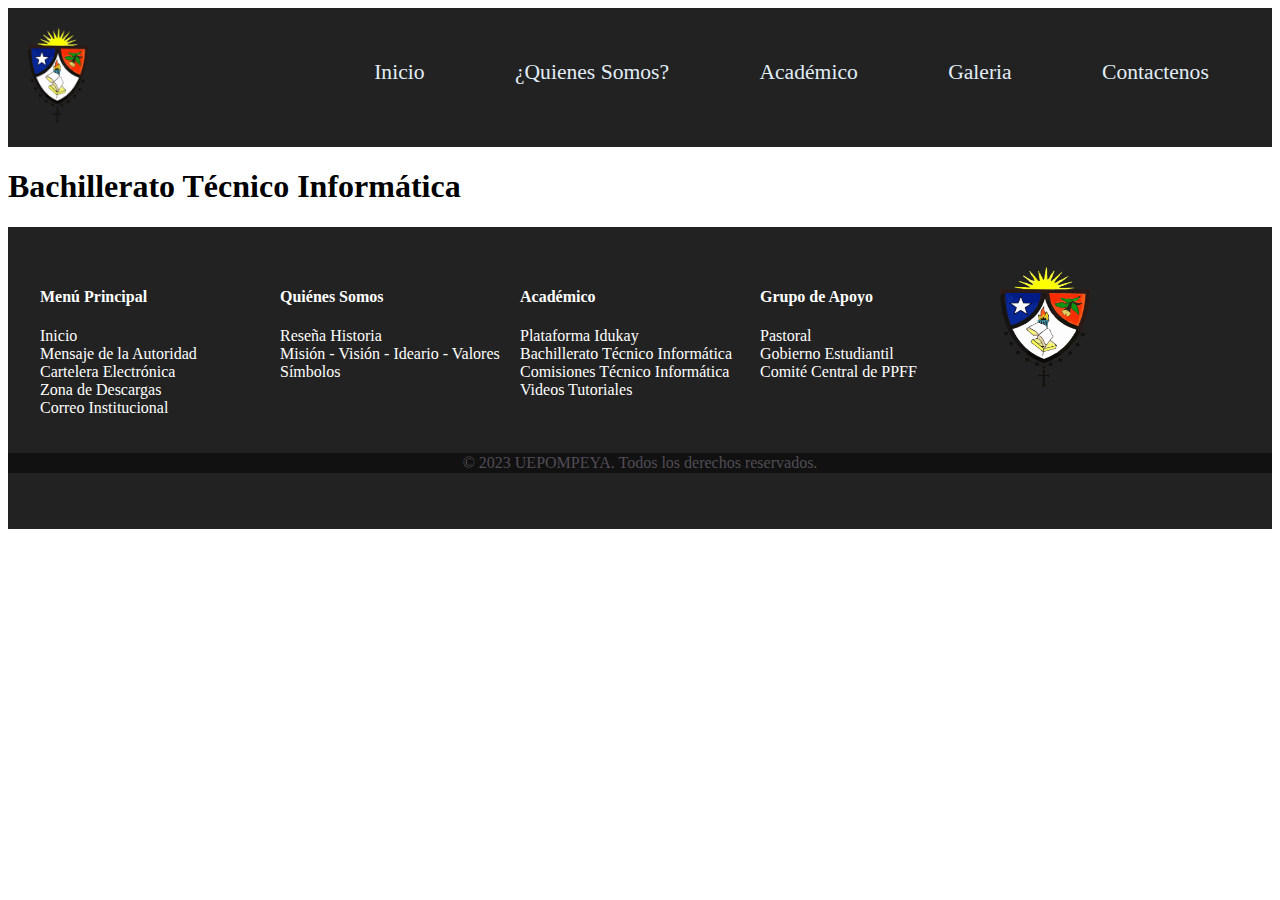
<file: paginas/académico/BachilleratoTécnicoInformática.html>
<!DOCTYPE html>
<html lang="en">
    <head>
        <link rel="stylesheet" href="style.css">
        <title>📚 | UEpompeya</title>
    </head>
    <body>
    <!--BANNER-->
    <div class="BANNER-CONTENIDO">
      <header class="Cabezera">
          <div class="Container-A1">
              <!--Logo de la insticucion-->
              <a class="logo-insti" href="#Logo"><img src="/imagenes/sellopompeya.png" alt="sellopompeya"></a>
              <nav class="menu-uno">
                  <ul>
                      <li><a href="/index.html">Inicio</a></li>
                      <li><a href="#QuienesSomos">¿Quienes Somos?</a></li>
                      <li><a href="#Academico">Académico</a></li>
                      <li><a href="#Galeria">Galeria</a></li>
                      <li><a href="#Contactenos">Contactenos</a></li>
                  </ul>
              </nav>
          </div>
      </header>
    </div>
    <!-- FIN DEL BANNER-->
  <div class="Mensaje-Autoridad">
    <h1>Bachillerato Técnico Informática</h1>
  </div>
    <!-- FOOTER-->
    <footer class="footer">
      <div class="footer-container">
        <div class="footer-column">
          <h4>Menú Principal</h4>
          <ul>
            <li><a href="/index.html">Inicio</a></li>
            <li><a href="/paginas/menú principal/Mensaje de la Autoridad.html">Mensaje de la Autoridad</a></li>
            <li><a href="/paginas/menú principal/CarteleraElectronica.html">Cartelera Electrónica</a></li>
            <li><a href="/paginas/menú principal/ZonadeDescargas.html">Zona de Descargas</a></li>
            <li><a href="/paginas/menú principal/CorreoInstitucional.html">Correo Institucional</a></li>
          </ul>
        </div>
        <div class="footer-column">
          <h4>Quiénes Somos</h4>
          <ul>
            <li><a href="/paginas/quiénes somos/ReseñaHistorica.html">Reseña Historia</a></li>
            <li><a href="/paginas/quiénes somos/Valores.html">Misión - Visión - Ideario - Valores</a></li>
            <li><a href="/paginas/quiénes somos/Símbiolos.html">Símbolos</a></li>
          </ul>
        </div>
        <div class="footer-column">
          <h4>Académico</h4>
          <ul>
            <li><a href="/paginas/académico/plataforma.html">Plataforma Idukay</a></li>
            <li><a href="/paginas/académico/BachilleratoTécnicoInformática.html">Bachillerato Técnico Informática</a></li>
            <li><a href="/paginas/académico/ComisionesTécnicoInformática.html">Comisiones Técnico Informática</a></li>
            <li><a href="/paginas/académico/VídeosTutoriales.html">Videos Tutoriales</a></li>
          </ul>
        </div>
        <div class="footer-column">
          <h4>Grupo de Apoyo</h4>
          <ul>
            <li><a href="/paginas/grupo de apoyo/Pastoral.html">Pastoral</a></li>
            <li><a href="/paginas/grupo de apoyo/GobiernoEstudiantil.html">Gobierno Estudiantil</a></li>
            <li><a href="/paginas/grupo de apoyo/ComitéCentralPPFF.html">Comité Central de PPFF</a></li>
          </ul>
        </div>
        <div class="footer-column">
          <img src="/imagenes/sellopompeya.png" alt="Logo Institucional">
          <div class="footer-social-icons">
            <a href="#"><i class="fab fa-facebook-f"></i></a>
            <a href="#"><i class="fab fa-twitter"></i></a>
            <a href="https://www.instagram.com/consejo_pompeya_2023/"><i class="fab fa-instagram"></i></a>
          </div>
        </div>
      </div>
      <div class="footer-bottom">
          <p class="footer-text">&copy; 2023 UEPOMPEYA. Todos los derechos reservados.</p>
      </div>
    </footer>
  <!--FIN DEL FOOTER-->
    </body>
</html>
</file>
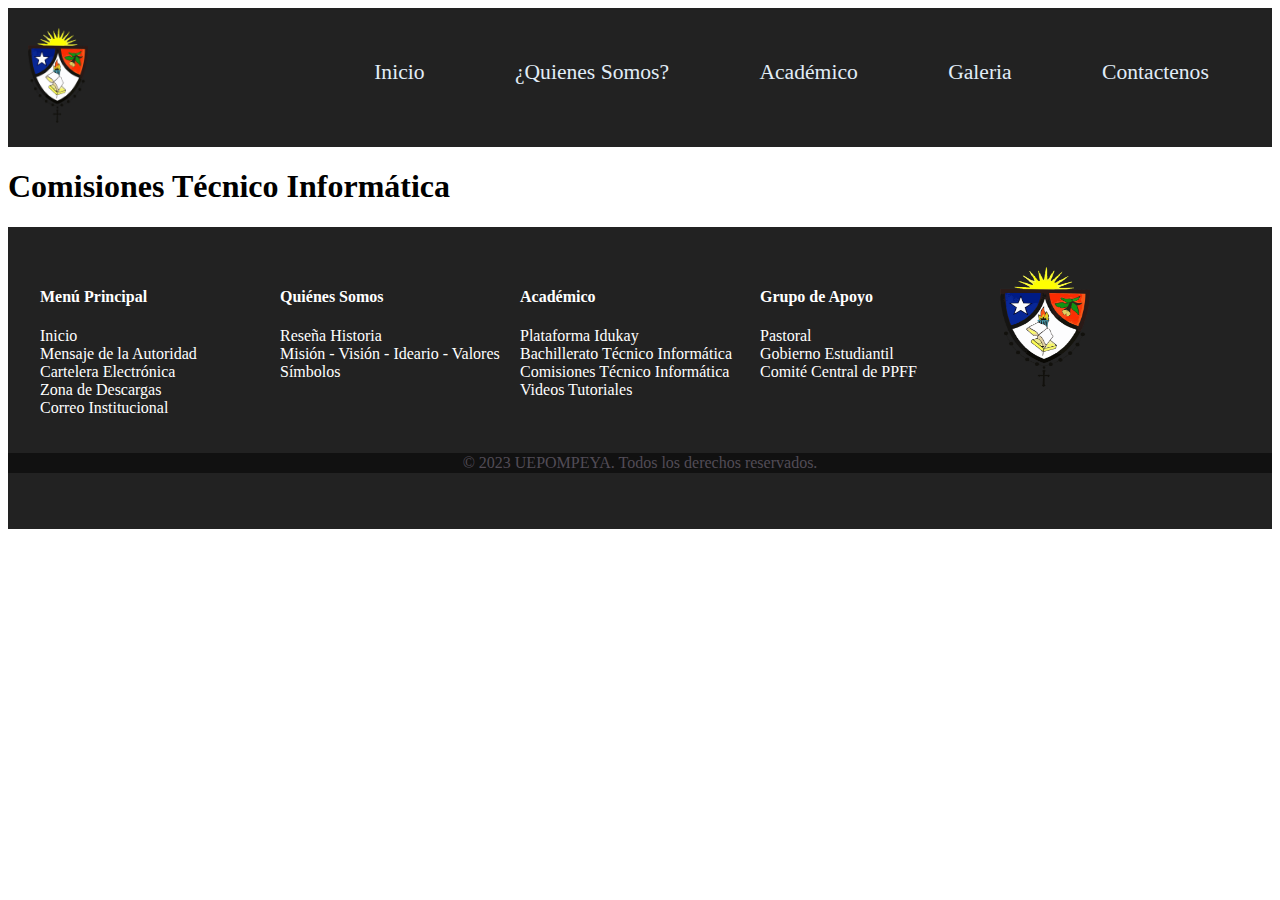
<file: paginas/académico/ComisionesTécnicoInformática.html>
<!DOCTYPE html>
<html lang="en">
<head>
    <link rel="stylesheet" href="style.css">
    <title>📚 | UEpompeya</title>
</head>
<body>
    <!--BANNER-->
    <div class="BANNER-CONTENIDO">
      <header class="Cabezera">
          <div class="Container-A1">
              <!--Logo de la insticucion-->
              <a class="logo-insti" href="#Logo"><img src="/imagenes/sellopompeya.png" alt="sellopompeya"></a>
              <nav class="menu-uno">
                  <ul>
                      <li><a href="/index.html">Inicio</a></li>
                      <li><a href="#QuienesSomos">¿Quienes Somos?</a></li>
                      <li><a href="#Academico">Académico</a></li>
                      <li><a href="#Galeria">Galeria</a></li>
                      <li><a href="#Contactenos">Contactenos</a></li>
                  </ul>
              </nav>
          </div>
      </header>
    </div>
    <!-- FIN DEL BANNER-->
  <div class="Mensaje-Autoridad">
    <h1>Comisiones Técnico Informática</h1>
  </div>
    <!-- FOOTER-->
    <footer class="footer">
      <div class="footer-container">
        <div class="footer-column">
          <h4>Menú Principal</h4>
          <ul>
            <li><a href="/index.html">Inicio</a></li>
            <li><a href="/paginas/menú principal/Mensaje de la Autoridad.html">Mensaje de la Autoridad</a></li>
            <li><a href="/paginas/menú principal/CarteleraElectronica.html">Cartelera Electrónica</a></li>
            <li><a href="/paginas/menú principal/ZonadeDescargas.html">Zona de Descargas</a></li>
            <li><a href="/paginas/menú principal/CorreoInstitucional.html">Correo Institucional</a></li>
          </ul>
        </div>
        <div class="footer-column">
          <h4>Quiénes Somos</h4>
          <ul>
            <li><a href="/paginas/quiénes somos/ReseñaHistorica.html">Reseña Historia</a></li>
            <li><a href="/paginas/quiénes somos/Valores.html">Misión - Visión - Ideario - Valores</a></li>
            <li><a href="/paginas/quiénes somos/Símbiolos.html">Símbolos</a></li>
          </ul>
        </div>
        <div class="footer-column">
          <h4>Académico</h4>
          <ul>
            <li><a href="/paginas/académico/plataforma.html">Plataforma Idukay</a></li>
            <li><a href="/paginas/académico/BachilleratoTécnicoInformática.html">Bachillerato Técnico Informática</a></li>
            <li><a href="/paginas/académico/ComisionesTécnicoInformática.html">Comisiones Técnico Informática</a></li>
            <li><a href="/paginas/académico/VídeosTutoriales.html">Videos Tutoriales</a></li>
          </ul>
        </div>
        <div class="footer-column">
          <h4>Grupo de Apoyo</h4>
          <ul>
            <li><a href="/paginas/grupo de apoyo/Pastoral.html">Pastoral</a></li>
            <li><a href="/paginas/grupo de apoyo/GobiernoEstudiantil.html">Gobierno Estudiantil</a></li>
            <li><a href="/paginas/grupo de apoyo/ComitéCentralPPFF.html">Comité Central de PPFF</a></li>
          </ul>
        </div>
        <div class="footer-column">
          <img src="/imagenes/sellopompeya.png" alt="Logo Institucional">
          <div class="footer-social-icons">
            <a href="#"><i class="fab fa-facebook-f"></i></a>
            <a href="#"><i class="fab fa-twitter"></i></a>
            <a href="https://www.instagram.com/consejo_pompeya_2023/"><i class="fab fa-instagram"></i></a>
          </div>
        </div>
      </div>
      <div class="footer-bottom">
          <p class="footer-text">&copy; 2023 UEPOMPEYA. Todos los derechos reservados.</p>
      </div>
    </footer>
  <!--FIN DEL FOOTER-->
</body>
</html>
</file>
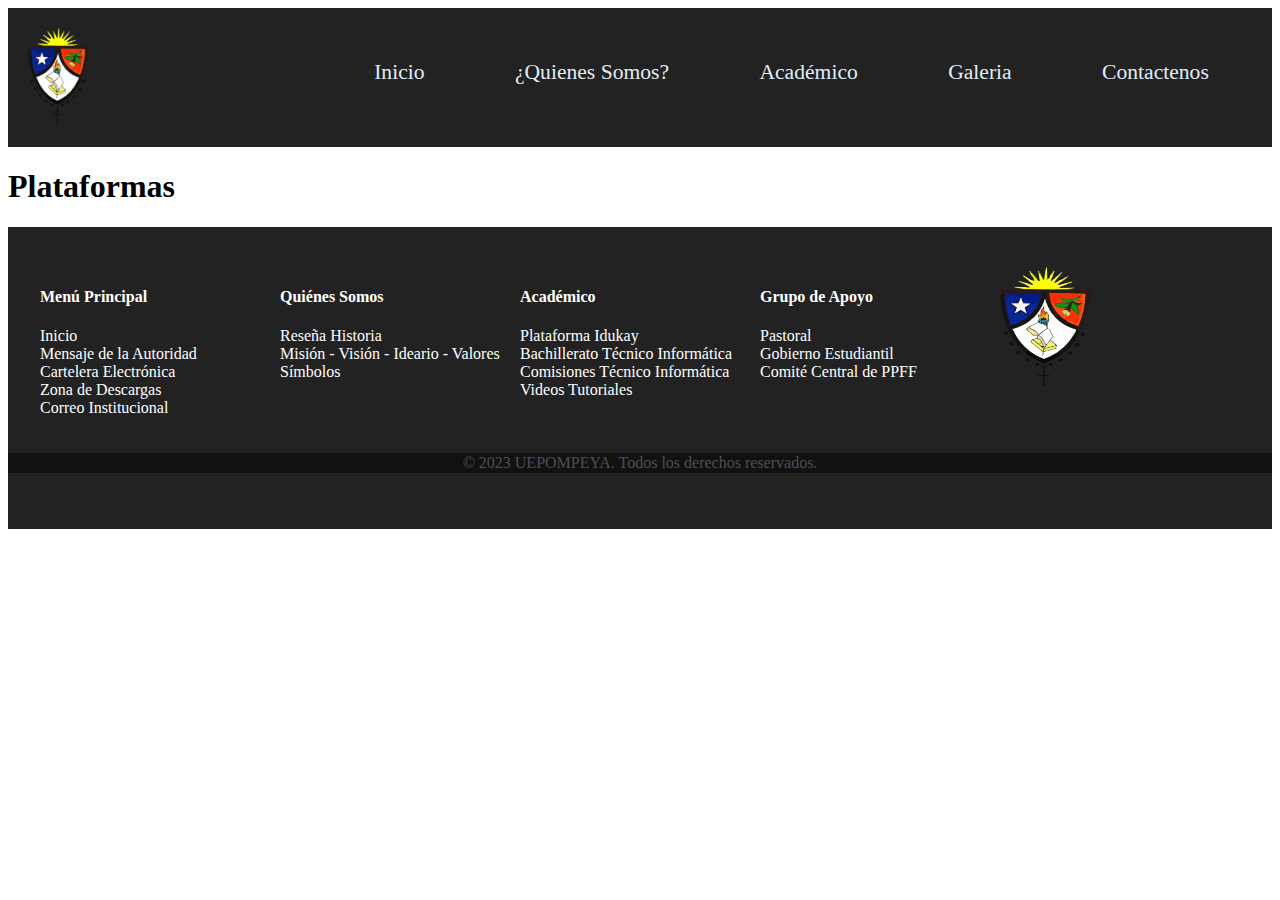
<file: paginas/académico/plataforma.html>
<!DOCTYPE html>
<html lang="en">
    <head>
        <link rel="stylesheet" href="style.css">
        <title>📚 | UEpompeya</title>
    </head>
    <body>
    <!--BANNER-->
    <div class="BANNER-CONTENIDO">
      <header class="Cabezera">
          <div class="Container-A1">
              <!--Logo de la insticucion-->
              <a class="logo-insti" href="#Logo"><img src="/imagenes/sellopompeya.png" alt="sellopompeya"></a>
              <nav class="menu-uno">
                  <ul>
                      <li><a href="/index.html">Inicio</a></li>
                      <li><a href="#QuienesSomos">¿Quienes Somos?</a></li>
                      <li><a href="#Academico">Académico</a></li>
                      <li><a href="#Galeria">Galeria</a></li>
                      <li><a href="#Contactenos">Contactenos</a></li>
                  </ul>
              </nav>
          </div>
      </header>
    </div>
    <!-- FIN DEL BANNER-->
  <div class="Mensaje-Autoridad">
    <h1>Plataformas</h1>
  </div>
    <!-- FOOTER-->
    <footer class="footer">
      <div class="footer-container">
        <div class="footer-column">
          <h4>Menú Principal</h4>
          <ul>
            <li><a href="/index.html">Inicio</a></li>
            <li><a href="/paginas/menú principal/Mensaje de la Autoridad.html">Mensaje de la Autoridad</a></li>
            <li><a href="/paginas/menú principal/CarteleraElectronica.html">Cartelera Electrónica</a></li>
            <li><a href="/paginas/menú principal/ZonadeDescargas.html">Zona de Descargas</a></li>
            <li><a href="/paginas/menú principal/CorreoInstitucional.html">Correo Institucional</a></li>
          </ul>
        </div>
        <div class="footer-column">
          <h4>Quiénes Somos</h4>
          <ul>
            <li><a href="/paginas/quiénes somos/ReseñaHistorica.html">Reseña Historia</a></li>
            <li><a href="/paginas/quiénes somos/Valores.html">Misión - Visión - Ideario - Valores</a></li>
            <li><a href="/paginas/quiénes somos/Símbiolos.html">Símbolos</a></li>
          </ul>
        </div>
        <div class="footer-column">
          <h4>Académico</h4>
          <ul>
            <li><a href="/paginas/académico/plataforma.html">Plataforma Idukay</a></li>
            <li><a href="/paginas/académico/BachilleratoTécnicoInformática.html">Bachillerato Técnico Informática</a></li>
            <li><a href="/paginas/académico/ComisionesTécnicoInformática.html">Comisiones Técnico Informática</a></li>
            <li><a href="/paginas/académico/VídeosTutoriales.html">Videos Tutoriales</a></li>
          </ul>
        </div>
        <div class="footer-column">
          <h4>Grupo de Apoyo</h4>
          <ul>
            <li><a href="/paginas/grupo de apoyo/Pastoral.html">Pastoral</a></li>
            <li><a href="/paginas/grupo de apoyo/GobiernoEstudiantil.html">Gobierno Estudiantil</a></li>
            <li><a href="/paginas/grupo de apoyo/ComitéCentralPPFF.html">Comité Central de PPFF</a></li>
          </ul>
        </div>
        <div class="footer-column">
          <img src="/imagenes/sellopompeya.png" alt="Logo Institucional">
          <div class="footer-social-icons">
            <a href="#"><i class="fab fa-facebook-f"></i></a>
            <a href="#"><i class="fab fa-twitter"></i></a>
            <a href="https://www.instagram.com/consejo_pompeya_2023/"><i class="fab fa-instagram"></i></a>
          </div>
        </div>
      </div>
      <div class="footer-bottom">
          <p class="footer-text">&copy; 2023 UEPOMPEYA. Todos los derechos reservados.</p>
      </div>
    </footer>
  <!--FIN DEL FOOTER-->
    </body>
</html>
</file>
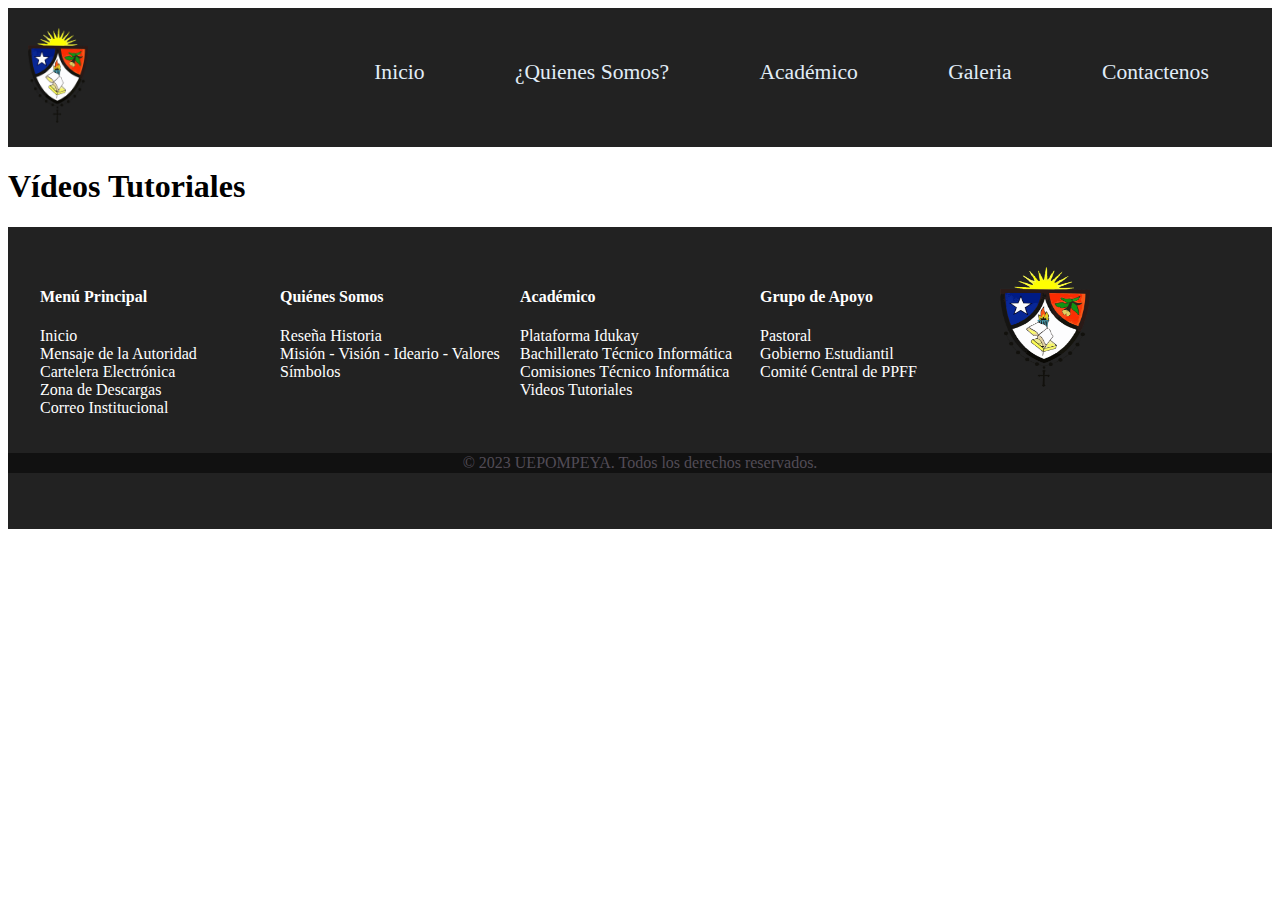
<file: paginas/académico/VídeosTutoriales.html>
<!DOCTYPE html>
<html lang="en">
<head>
    <link rel="stylesheet" href="style.css">
    <title>📚 | UEpompeya</title>
</head>
<body>
    <!--BANNER-->
    <div class="BANNER-CONTENIDO">
      <header class="Cabezera">
          <div class="Container-A1">
              <!--Logo de la insticucion-->
              <a class="logo-insti" href="#Logo"><img src="/imagenes/sellopompeya.png" alt="sellopompeya"></a>
              <nav class="menu-uno">
                  <ul>
                      <li><a href="/index.html">Inicio</a></li>
                      <li><a href="#QuienesSomos">¿Quienes Somos?</a></li>
                      <li><a href="#Academico">Académico</a></li>
                      <li><a href="#Galeria">Galeria</a></li>
                      <li><a href="#Contactenos">Contactenos</a></li>
                  </ul>
              </nav>
          </div>
      </header>
    </div>
    <!-- FIN DEL BANNER-->
  <div class="Mensaje-Autoridad">
    <h1>Vídeos Tutoriales</h1>
  </div>
    <!-- FOOTER-->
    <footer class="footer">
      <div class="footer-container">
        <div class="footer-column">
          <h4>Menú Principal</h4>
          <ul>
            <li><a href="/index.html">Inicio</a></li>
            <li><a href="/paginas/menú principal/Mensaje de la Autoridad.html">Mensaje de la Autoridad</a></li>
            <li><a href="/paginas/menú principal/CarteleraElectronica.html">Cartelera Electrónica</a></li>
            <li><a href="/paginas/menú principal/ZonadeDescargas.html">Zona de Descargas</a></li>
            <li><a href="/paginas/menú principal/CorreoInstitucional.html">Correo Institucional</a></li>
          </ul>
        </div>
        <div class="footer-column">
          <h4>Quiénes Somos</h4>
          <ul>
            <li><a href="/paginas/quiénes somos/ReseñaHistorica.html">Reseña Historia</a></li>
            <li><a href="/paginas/quiénes somos/Valores.html">Misión - Visión - Ideario - Valores</a></li>
            <li><a href="/paginas/quiénes somos/Símbiolos.html">Símbolos</a></li>
          </ul>
        </div>
        <div class="footer-column">
          <h4>Académico</h4>
          <ul>
            <li><a href="/paginas/académico/plataforma.html">Plataforma Idukay</a></li>
            <li><a href="/paginas/académico/BachilleratoTécnicoInformática.html">Bachillerato Técnico Informática</a></li>
            <li><a href="/paginas/académico/ComisionesTécnicoInformática.html">Comisiones Técnico Informática</a></li>
            <li><a href="/paginas/académico/VídeosTutoriales.html">Videos Tutoriales</a></li>
          </ul>
        </div>
        <div class="footer-column">
          <h4>Grupo de Apoyo</h4>
          <ul>
            <li><a href="/paginas/grupo de apoyo/Pastoral.html">Pastoral</a></li>
            <li><a href="/paginas/grupo de apoyo/GobiernoEstudiantil.html">Gobierno Estudiantil</a></li>
            <li><a href="/paginas/grupo de apoyo/ComitéCentralPPFF.html">Comité Central de PPFF</a></li>
          </ul>
        </div>
        <div class="footer-column">
          <img src="/imagenes/sellopompeya.png" alt="Logo Institucional">
          <div class="footer-social-icons">
            <a href="#"><i class="fab fa-facebook-f"></i></a>
            <a href="#"><i class="fab fa-twitter"></i></a>
            <a href="https://www.instagram.com/consejo_pompeya_2023/"><i class="fab fa-instagram"></i></a>
          </div>
        </div>
      </div>
      <div class="footer-bottom">
          <p class="footer-text">&copy; 2023 UEPOMPEYA. Todos los derechos reservados.</p>
      </div>
    </footer>
  <!--FIN DEL FOOTER-->
</body>
</html>
</file>
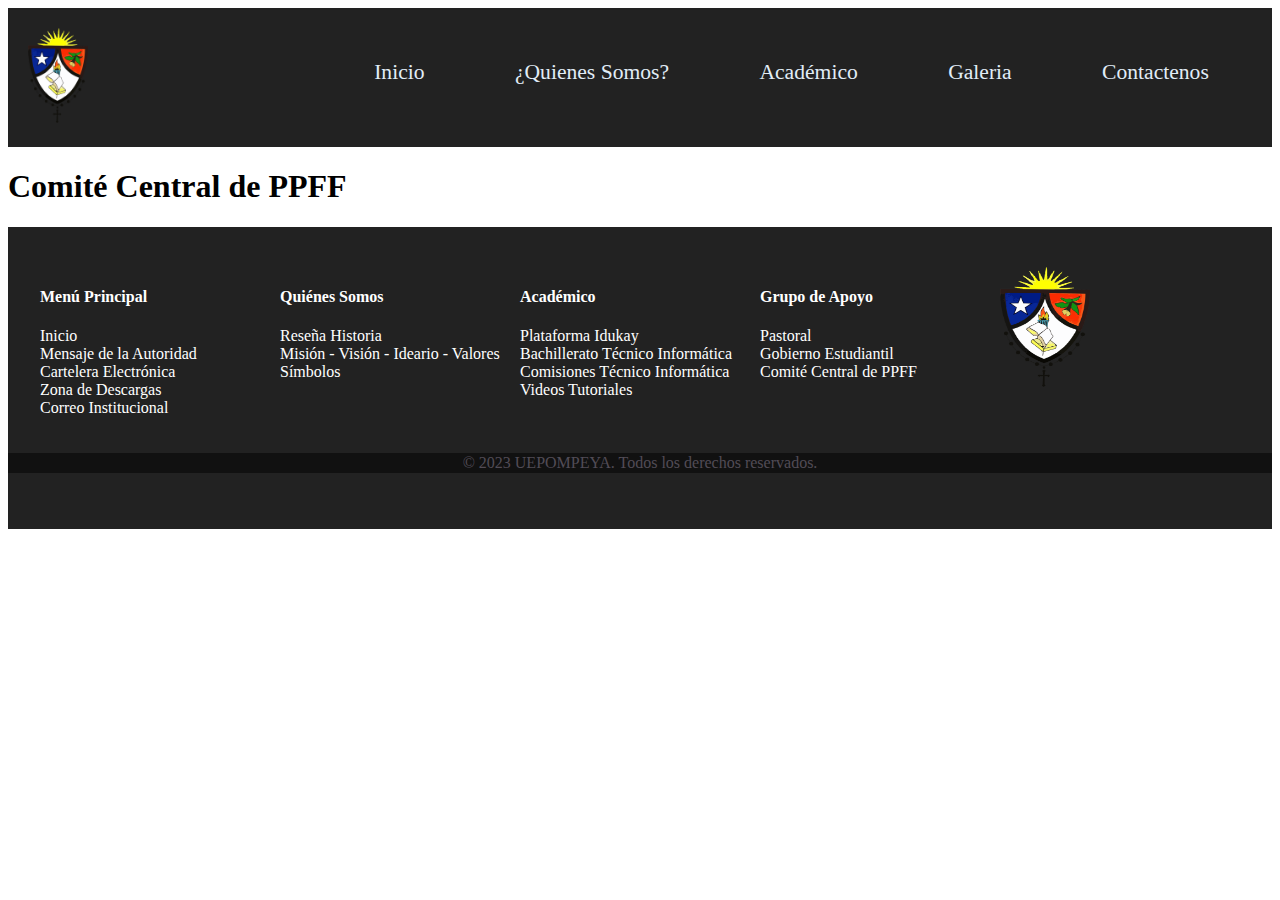
<file: paginas/grupo de apoyo/ComitéCentralPPFF.html>
<!DOCTYPE html>
<html lang="en">
<head>
    <link rel="stylesheet" href="style.css">
    <title>📚 | UEpompeya</title>
</head>
<body>
    <!--BANNER-->
    <div class="BANNER-CONTENIDO">
      <header class="Cabezera">
          <div class="Container-A1">
              <!--Logo de la insticucion-->
              <a class="logo-insti" href="#Logo"><img src="/imagenes/sellopompeya.png" alt="sellopompeya"></a>
              <nav class="menu-uno">
                  <ul>
                      <li><a href="/index.html">Inicio</a></li>
                      <li><a href="#QuienesSomos">¿Quienes Somos?</a></li>
                      <li><a href="#Academico">Académico</a></li>
                      <li><a href="#Galeria">Galeria</a></li>
                      <li><a href="#Contactenos">Contactenos</a></li>
                  </ul>
              </nav>
          </div>
      </header>
    </div>
    <!-- FIN DEL BANNER-->
  <div class="Mensaje-Autoridad">
    <h1>Comité Central de PPFF</h1>
  </div>
        <!-- FOOTER-->
        <footer class="footer">
            <div class="footer-container">
              <div class="footer-column">
                <h4>Menú Principal</h4>
                <ul>
                  <li><a href="/index.html">Inicio</a></li>
                  <li><a href="/paginas/menú principal/Mensaje de la Autoridad.html">Mensaje de la Autoridad</a></li>
                  <li><a href="/paginas/menú principal/CarteleraElectronica.html">Cartelera Electrónica</a></li>
                  <li><a href="/paginas/menú principal/ZonadeDescargas.html">Zona de Descargas</a></li>
                  <li><a href="/paginas/menú principal/CorreoInstitucional.html">Correo Institucional</a></li>
                </ul>
              </div>
              <div class="footer-column">
                <h4>Quiénes Somos</h4>
                <ul>
                  <li><a href="/paginas/quiénes somos/ReseñaHistorica.html">Reseña Historia</a></li>
                  <li><a href="/paginas/quiénes somos/Valores.html">Misión - Visión - Ideario - Valores</a></li>
                  <li><a href="/paginas/quiénes somos/Símbiolos.html">Símbolos</a></li>
                </ul>
              </div>
              <div class="footer-column">
                <h4>Académico</h4>
                <ul>
                  <li><a href="/paginas/académico/plataforma.html">Plataforma Idukay</a></li>
                  <li><a href="/paginas/académico/BachilleratoTécnicoInformática.html">Bachillerato Técnico Informática</a></li>
                  <li><a href="/paginas/académico/ComisionesTécnicoInformática.html">Comisiones Técnico Informática</a></li>
                  <li><a href="/paginas/académico/VídeosTutoriales.html">Videos Tutoriales</a></li>
                </ul>
              </div>
              <div class="footer-column">
                <h4>Grupo de Apoyo</h4>
                <ul>
                  <li><a href="/paginas/grupo de apoyo/Pastoral.html">Pastoral</a></li>
                  <li><a href="/paginas/grupo de apoyo/GobiernoEstudiantil.html">Gobierno Estudiantil</a></li>
                  <li><a href="/paginas/grupo de apoyo/ComitéCentralPPFF.html">Comité Central de PPFF</a></li>
                </ul>
              </div>
              <div class="footer-column">
                <img src="/imagenes/sellopompeya.png" alt="Logo Institucional">
                <div class="footer-social-icons">
                  <a href="#"><i class="fab fa-facebook-f"></i></a>
                  <a href="#"><i class="fab fa-twitter"></i></a>
                  <a href="https://www.instagram.com/consejo_pompeya_2023/"><i class="fab fa-instagram"></i></a>
                </div>
              </div>
            </div>
            <div class="footer-bottom">
                <p class="footer-text">&copy; 2023 UEPOMPEYA. Todos los derechos reservados.</p>
            </div>
          </footer>
        <!--FIN DEL FOOTER-->
</body>
</html>
</file>
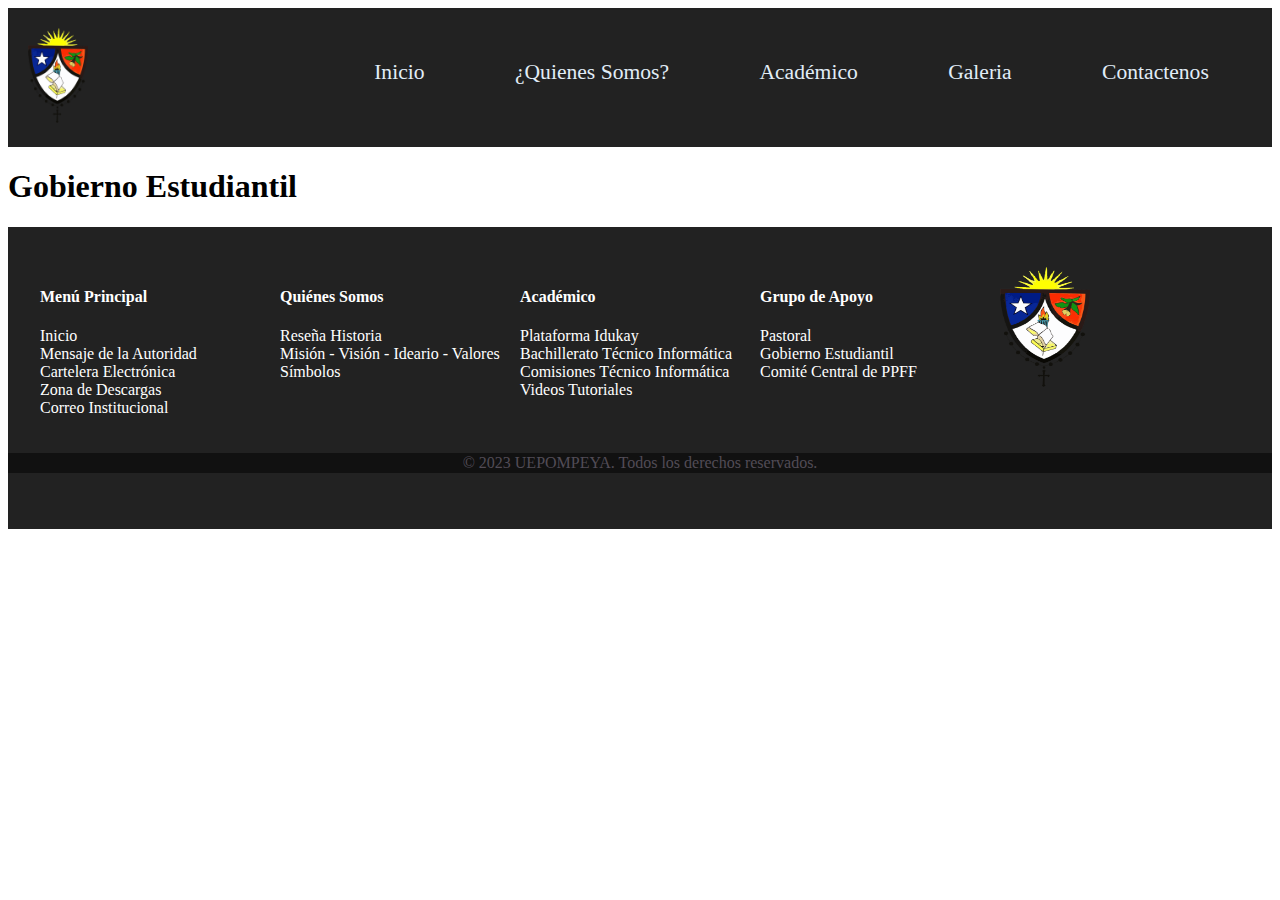
<file: paginas/grupo de apoyo/GobiernoEstudiantil.html>
<!DOCTYPE html>
<html lang="en">
<head>
    <link rel="stylesheet" href="style.css">
    <title>📚 | UEpompeya</title>
</head>
<body>
    <!--BANNER-->
    <div class="BANNER-CONTENIDO">
      <header class="Cabezera">
          <div class="Container-A1">
              <!--Logo de la insticucion-->
              <a class="logo-insti" href="#Logo"><img src="/imagenes/sellopompeya.png" alt="sellopompeya"></a>
              <nav class="menu-uno">
                  <ul>
                      <li><a href="/index.html">Inicio</a></li>
                      <li><a href="#QuienesSomos">¿Quienes Somos?</a></li>
                      <li><a href="#Academico">Académico</a></li>
                      <li><a href="#Galeria">Galeria</a></li>
                      <li><a href="#Contactenos">Contactenos</a></li>
                  </ul>
              </nav>
          </div>
      </header>
    </div>
    <!-- FIN DEL BANNER-->
  <div class="Mensaje-Autoridad">
    <h1>Gobierno Estudiantil</h1>
  </div>
        <!-- FOOTER-->
        <footer class="footer">
            <div class="footer-container">
              <div class="footer-column">
                <h4>Menú Principal</h4>
                <ul>
                  <li><a href="/index.html">Inicio</a></li>
                  <li><a href="/paginas/menú principal/Mensaje de la Autoridad.html">Mensaje de la Autoridad</a></li>
                  <li><a href="/paginas/menú principal/CarteleraElectronica.html">Cartelera Electrónica</a></li>
                  <li><a href="/paginas/menú principal/ZonadeDescargas.html">Zona de Descargas</a></li>
                  <li><a href="/paginas/menú principal/CorreoInstitucional.html">Correo Institucional</a></li>
                </ul>
              </div>
              <div class="footer-column">
                <h4>Quiénes Somos</h4>
                <ul>
                  <li><a href="/paginas/quiénes somos/ReseñaHistorica.html">Reseña Historia</a></li>
                  <li><a href="/paginas/quiénes somos/Valores.html">Misión - Visión - Ideario - Valores</a></li>
                  <li><a href="/paginas/quiénes somos/Símbiolos.html">Símbolos</a></li>
                </ul>
              </div>
              <div class="footer-column">
                <h4>Académico</h4>
                <ul>
                  <li><a href="/paginas/académico/plataforma.html">Plataforma Idukay</a></li>
                  <li><a href="/paginas/académico/BachilleratoTécnicoInformática.html">Bachillerato Técnico Informática</a></li>
                  <li><a href="/paginas/académico/ComisionesTécnicoInformática.html">Comisiones Técnico Informática</a></li>
                  <li><a href="/paginas/académico/VídeosTutoriales.html">Videos Tutoriales</a></li>
                </ul>
              </div>
              <div class="footer-column">
                <h4>Grupo de Apoyo</h4>
                <ul>
                  <li><a href="/paginas/grupo de apoyo/Pastoral.html">Pastoral</a></li>
                  <li><a href="/paginas/grupo de apoyo/GobiernoEstudiantil.html">Gobierno Estudiantil</a></li>
                  <li><a href="/paginas/grupo de apoyo/ComitéCentralPPFF.html">Comité Central de PPFF</a></li>
                </ul>
              </div>
              <div class="footer-column">
                <img src="/imagenes/sellopompeya.png" alt="Logo Institucional">
                <div class="footer-social-icons">
                  <a href="#"><i class="fab fa-facebook-f"></i></a>
                  <a href="#"><i class="fab fa-twitter"></i></a>
                  <a href="https://www.instagram.com/consejo_pompeya_2023/"><i class="fab fa-instagram"></i></a>
                </div>
              </div>
            </div>
            <div class="footer-bottom">
                <p class="footer-text">&copy; 2023 UEPOMPEYA. Todos los derechos reservados.</p>
            </div>
          </footer>
        <!--FIN DEL FOOTER-->
</body>
</html>
</file>
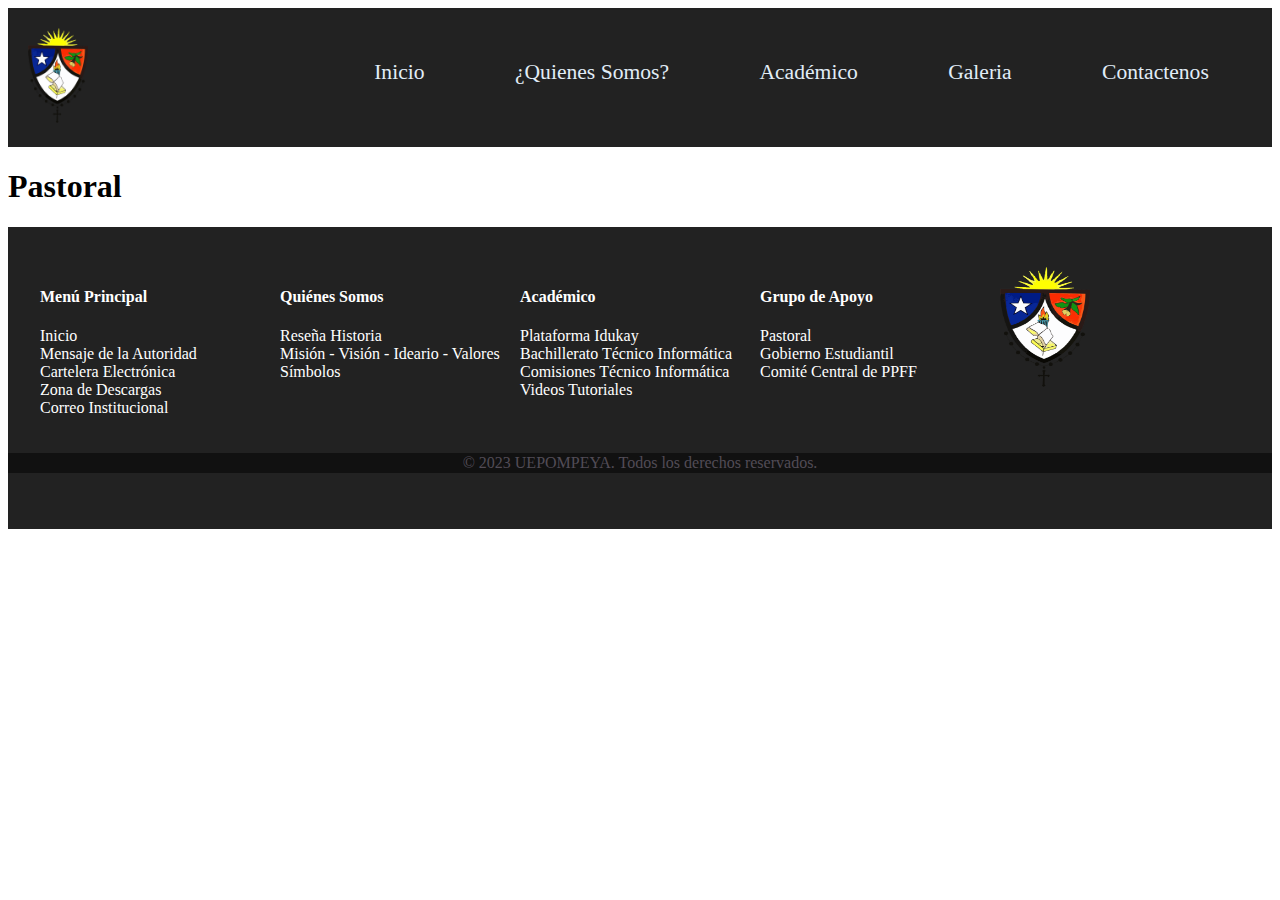
<file: paginas/grupo de apoyo/Pastoral.html>
<!DOCTYPE html>
<html lang="en">
<head>
    <link rel="stylesheet" href="style.css">
    <title>📚 | UEpompeya</title>
</head>
<body>
    <!--BANNER-->
    <div class="BANNER-CONTENIDO">
      <header class="Cabezera">
          <div class="Container-A1">
              <!--Logo de la insticucion-->
              <a class="logo-insti" href="#Logo"><img src="/imagenes/sellopompeya.png" alt="sellopompeya"></a>
              <nav class="menu-uno">
                  <ul>
                      <li><a href="/index.html">Inicio</a></li>
                      <li><a href="#QuienesSomos">¿Quienes Somos?</a></li>
                      <li><a href="#Academico">Académico</a></li>
                      <li><a href="#Galeria">Galeria</a></li>
                      <li><a href="#Contactenos">Contactenos</a></li>
                  </ul>
              </nav>
          </div>
      </header>
    </div>
    <!-- FIN DEL BANNER-->
  <div class="Mensaje-Autoridad">
    <h1>Pastoral</h1>
  </div>
        <!-- FOOTER-->
        <footer class="footer">
            <div class="footer-container">
              <div class="footer-column">
                <h4>Menú Principal</h4>
                <ul>
                  <li><a href="/index.html">Inicio</a></li>
                  <li><a href="/paginas/menú principal/Mensaje de la Autoridad.html">Mensaje de la Autoridad</a></li>
                  <li><a href="/paginas/menú principal/CarteleraElectronica.html">Cartelera Electrónica</a></li>
                  <li><a href="/paginas/menú principal/ZonadeDescargas.html">Zona de Descargas</a></li>
                  <li><a href="/paginas/menú principal/CorreoInstitucional.html">Correo Institucional</a></li>
                </ul>
              </div>
              <div class="footer-column">
                <h4>Quiénes Somos</h4>
                <ul>
                  <li><a href="/paginas/quiénes somos/ReseñaHistorica.html">Reseña Historia</a></li>
                  <li><a href="/paginas/quiénes somos/Valores.html">Misión - Visión - Ideario - Valores</a></li>
                  <li><a href="/paginas/quiénes somos/Símbiolos.html">Símbolos</a></li>
                </ul>
              </div>
              <div class="footer-column">
                <h4>Académico</h4>
                <ul>
                  <li><a href="/paginas/académico/plataforma.html">Plataforma Idukay</a></li>
                  <li><a href="/paginas/académico/BachilleratoTécnicoInformática.html">Bachillerato Técnico Informática</a></li>
                  <li><a href="/paginas/académico/ComisionesTécnicoInformática.html">Comisiones Técnico Informática</a></li>
                  <li><a href="/paginas/académico/VídeosTutoriales.html">Videos Tutoriales</a></li>
                </ul>
              </div>
              <div class="footer-column">
                <h4>Grupo de Apoyo</h4>
                <ul>
                  <li><a href="/paginas/grupo de apoyo/Pastoral.html">Pastoral</a></li>
                  <li><a href="/paginas/grupo de apoyo/GobiernoEstudiantil.html">Gobierno Estudiantil</a></li>
                  <li><a href="/paginas/grupo de apoyo/ComitéCentralPPFF.html">Comité Central de PPFF</a></li>
                </ul>
              </div>
              <div class="footer-column">
                <img src="/imagenes/sellopompeya.png" alt="Logo Institucional">
                <div class="footer-social-icons">
                  <a href="#"><i class="fab fa-facebook-f"></i></a>
                  <a href="#"><i class="fab fa-twitter"></i></a>
                  <a href="https://www.instagram.com/consejo_pompeya_2023/"><i class="fab fa-instagram"></i></a>
                </div>
              </div>
            </div>
            <div class="footer-bottom">
                <p class="footer-text">&copy; 2023 UEPOMPEYA. Todos los derechos reservados.</p>
            </div>
          </footer>
        <!--FIN DEL FOOTER-->
</body>
</html>
</file>
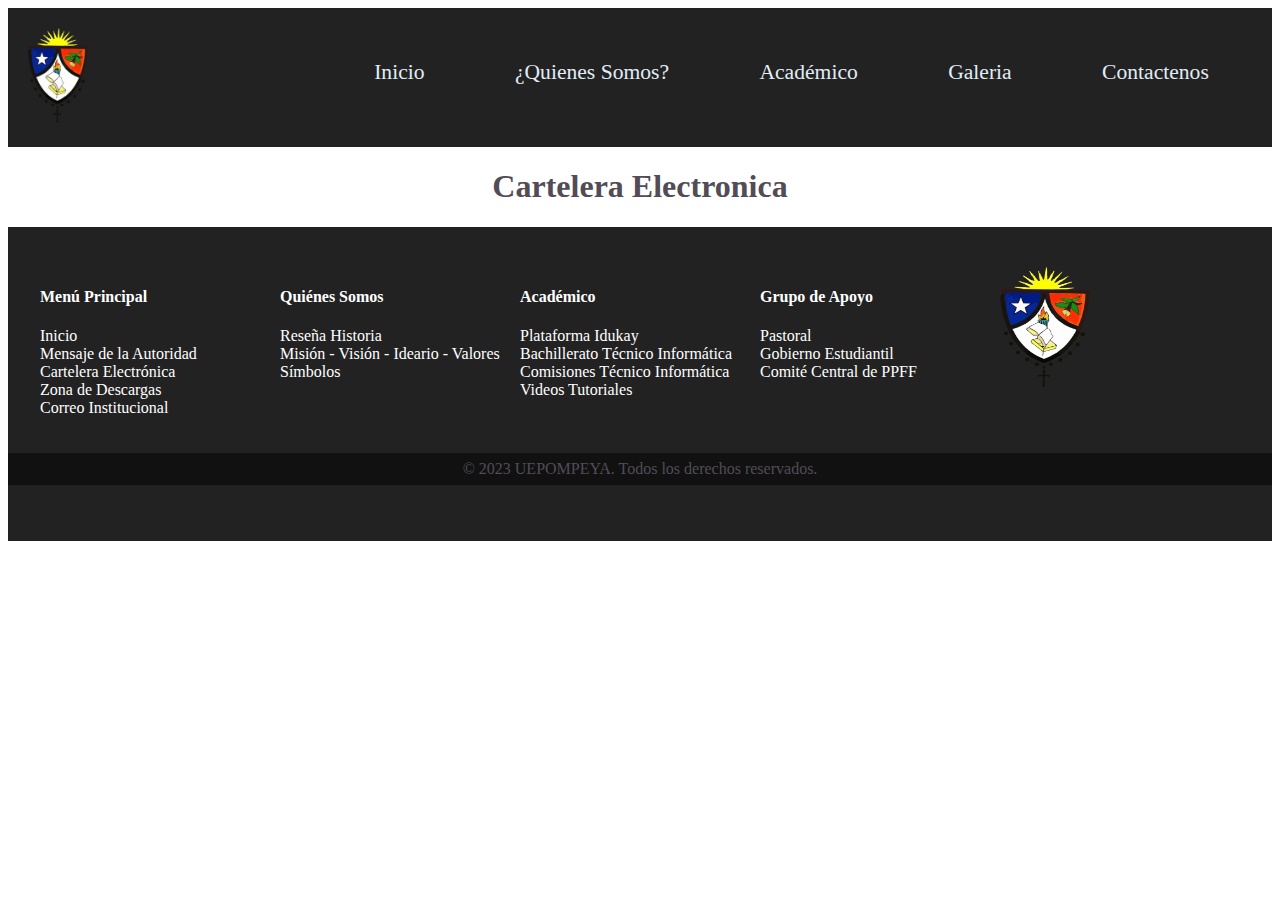
<file: paginas/menú principal/CarteleraElectronica.html>
<!DOCTYPE html>
<html lang="en">
<head>
    <link rel="stylesheet" href="style.css">
    <title>📚 | UEpompeya</title>
</head>
<body>
    <!--BANNER-->
    <div class="BANNER-CONTENIDO">
      <header class="Cabezera">
          <div class="Container-A1">
              <!--Logo de la insticucion-->
              <a class="logo-insti" href="#Logo"><img src="/imagenes/sellopompeya.png" alt="sellopompeya"></a>
              <nav class="menu-uno">
                  <ul>
                      <li><a href="/index.html">Inicio</a></li>
                      <li><a href="#QuienesSomos">¿Quienes Somos?</a></li>
                      <li><a href="#Academico">Académico</a></li>
                      <li><a href="#Galeria">Galeria</a></li>
                      <li><a href="#Contactenos">Contactenos</a></li>
                  </ul>
              </nav>
          </div>
      </header>
    </div>
    <!-- FIN DEL BANNER-->
  <div class="Mensaje-Autoridad">
    <h1>Cartelera Electronica</h1>
  </div>
        <!-- FOOTER-->
        <footer class="footer">
            <div class="footer-container">
              <div class="footer-column">
                <h4>Menú Principal</h4>
                <ul>
                  <li><a href="/index.html">Inicio</a></li>
                  <li><a href="/paginas/menú principal/Mensaje de la Autoridad.html">Mensaje de la Autoridad</a></li>
                  <li><a href="/paginas/menú principal/CarteleraElectronica.html">Cartelera Electrónica</a></li>
                  <li><a href="/paginas/menú principal/ZonadeDescargas.html">Zona de Descargas</a></li>
                  <li><a href="/paginas/menú principal/CorreoInstitucional.html">Correo Institucional</a></li>
                </ul>
              </div>
              <div class="footer-column">
                <h4>Quiénes Somos</h4>
                <ul>
                  <li><a href="/paginas/quiénes somos/ReseñaHistorica.html">Reseña Historia</a></li>
                  <li><a href="/paginas/quiénes somos/Valores.html">Misión - Visión - Ideario - Valores</a></li>
                  <li><a href="/paginas/quiénes somos/Símbiolos.html">Símbolos</a></li>
                </ul>
              </div>
              <div class="footer-column">
                <h4>Académico</h4>
                <ul>
                  <li><a href="/paginas/académico/plataforma.html">Plataforma Idukay</a></li>
                  <li><a href="/paginas/académico/BachilleratoTécnicoInformática.html">Bachillerato Técnico Informática</a></li>
                  <li><a href="/paginas/académico/ComisionesTécnicoInformática.html">Comisiones Técnico Informática</a></li>
                  <li><a href="/paginas/académico/VídeosTutoriales.html">Videos Tutoriales</a></li>
                </ul>
              </div>
              <div class="footer-column">
                <h4>Grupo de Apoyo</h4>
                <ul>
                  <li><a href="/paginas/grupo de apoyo/Pastoral.html">Pastoral</a></li>
                  <li><a href="/paginas/grupo de apoyo/GobiernoEstudiantil.html">Gobierno Estudiantil</a></li>
                  <li><a href="/paginas/grupo de apoyo/ComitéCentralPPFF.html">Comité Central de PPFF</a></li>
                </ul>
              </div>
              <div class="footer-column">
                <img src="/imagenes/sellopompeya.png" alt="Logo Institucional">
                <div class="footer-social-icons">
                  <a href="#"><i class="fab fa-facebook-f"></i></a>
                  <a href="#"><i class="fab fa-twitter"></i></a>
                  <a href="https://www.instagram.com/consejo_pompeya_2023/"><i class="fab fa-instagram"></i></a>
                </div>
              </div>
            </div>
            <div class="footer-bottom">
                <p class="footer-text">&copy; 2023 UEPOMPEYA. Todos los derechos reservados.</p>
            </div>
          </footer>
        <!--FIN DEL FOOTER-->
</body>
</html>
</file>
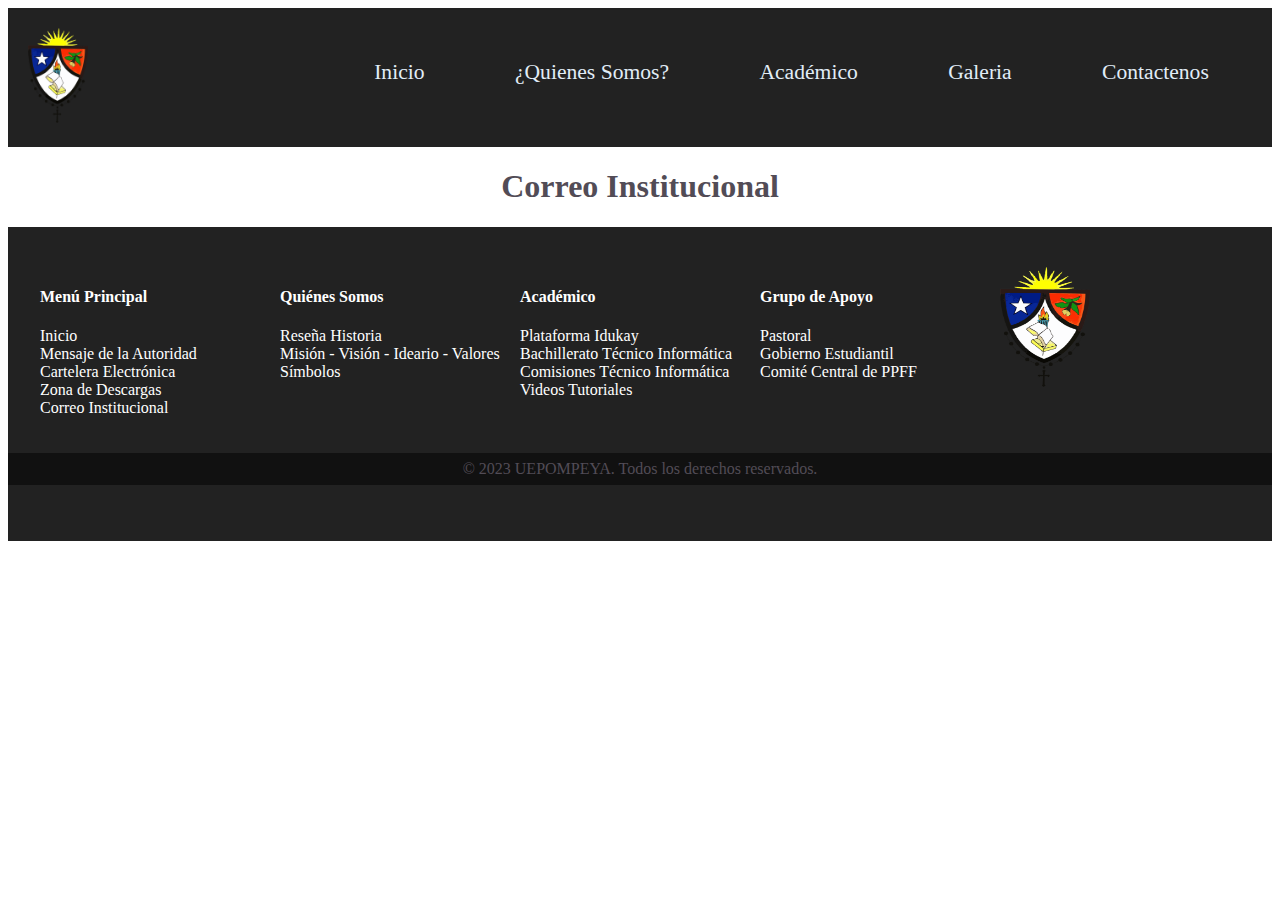
<file: paginas/menú principal/CorreoInstitucional.html>
<!DOCTYPE html>
<html lang="en">
<head>
    <link rel="stylesheet" href="style.css">
    <title>📚 | UEpompeya</title>
</head>
<body>
    <!--BANNER-->
    <div class="BANNER-CONTENIDO">
      <header class="Cabezera">
          <div class="Container-A1">
              <!--Logo de la insticucion-->
              <a class="logo-insti" href="#Logo"><img src="/imagenes/sellopompeya.png" alt="sellopompeya"></a>
              <nav class="menu-uno">
                  <ul>
                      <li><a href="/index.html">Inicio</a></li>
                      <li><a href="#QuienesSomos">¿Quienes Somos?</a></li>
                      <li><a href="#Academico">Académico</a></li>
                      <li><a href="#Galeria">Galeria</a></li>
                      <li><a href="#Contactenos">Contactenos</a></li>
                  </ul>
              </nav>
          </div>
      </header>
    </div>
    <!-- FIN DEL BANNER-->
  <div class="Mensaje-Autoridad">
    <h1>Correo Institucional</h1>
  </div>
        <!-- FOOTER-->
        <footer class="footer">
            <div class="footer-container">
              <div class="footer-column">
                <h4>Menú Principal</h4>
                <ul>
                  <li><a href="/index.html">Inicio</a></li>
                  <li><a href="/paginas/menú principal/Mensaje de la Autoridad.html">Mensaje de la Autoridad</a></li>
                  <li><a href="/paginas/menú principal/CarteleraElectronica.html">Cartelera Electrónica</a></li>
                  <li><a href="/paginas/menú principal/ZonadeDescargas.html">Zona de Descargas</a></li>
                  <li><a href="/paginas/menú principal/CorreoInstitucional.html">Correo Institucional</a></li>
                </ul>
              </div>
              <div class="footer-column">
                <h4>Quiénes Somos</h4>
                <ul>
                  <li><a href="/paginas/quiénes somos/ReseñaHistorica.html">Reseña Historia</a></li>
                  <li><a href="/paginas/quiénes somos/Valores.html">Misión - Visión - Ideario - Valores</a></li>
                  <li><a href="/paginas/quiénes somos/Símbiolos.html">Símbolos</a></li>
                </ul>
              </div>
              <div class="footer-column">
                <h4>Académico</h4>
                <ul>
                  <li><a href="/paginas/académico/plataforma.html">Plataforma Idukay</a></li>
                  <li><a href="/paginas/académico/BachilleratoTécnicoInformática.html">Bachillerato Técnico Informática</a></li>
                  <li><a href="/paginas/académico/ComisionesTécnicoInformática.html">Comisiones Técnico Informática</a></li>
                  <li><a href="/paginas/académico/VídeosTutoriales.html">Videos Tutoriales</a></li>
                </ul>
              </div>
              <div class="footer-column">
                <h4>Grupo de Apoyo</h4>
                <ul>
                  <li><a href="/paginas/grupo de apoyo/Pastoral.html">Pastoral</a></li>
                  <li><a href="/paginas/grupo de apoyo/GobiernoEstudiantil.html">Gobierno Estudiantil</a></li>
                  <li><a href="/paginas/grupo de apoyo/ComitéCentralPPFF.html">Comité Central de PPFF</a></li>
                </ul>
              </div>
              <div class="footer-column">
                <img src="/imagenes/sellopompeya.png" alt="Logo Institucional">
                <div class="footer-social-icons">
                  <a href="#"><i class="fab fa-facebook-f"></i></a>
                  <a href="#"><i class="fab fa-twitter"></i></a>
                  <a href="https://www.instagram.com/consejo_pompeya_2023/"><i class="fab fa-instagram"></i></a>
                </div>
              </div>
            </div>
            <div class="footer-bottom">
                <p class="footer-text">&copy; 2023 UEPOMPEYA. Todos los derechos reservados.</p>
            </div>
          </footer>
        <!--FIN DEL FOOTER-->
</body>
</html>
</file>
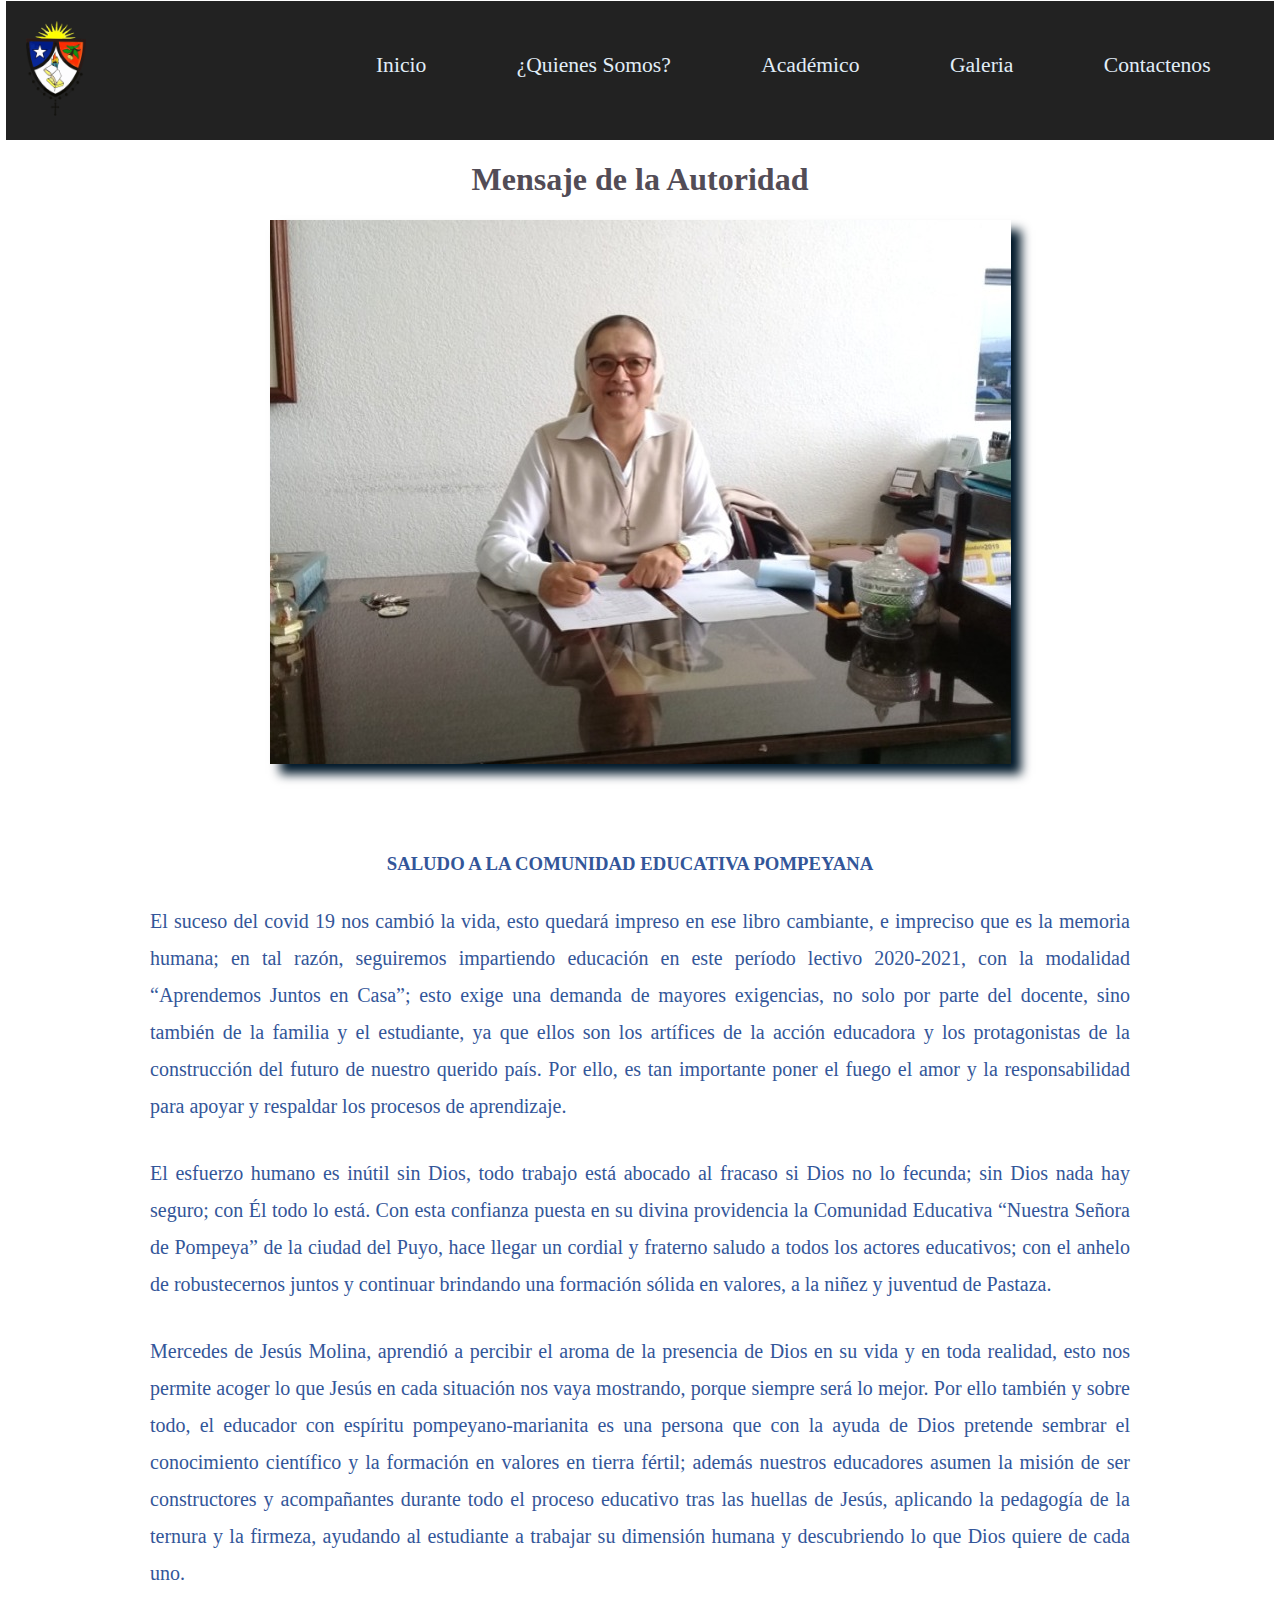
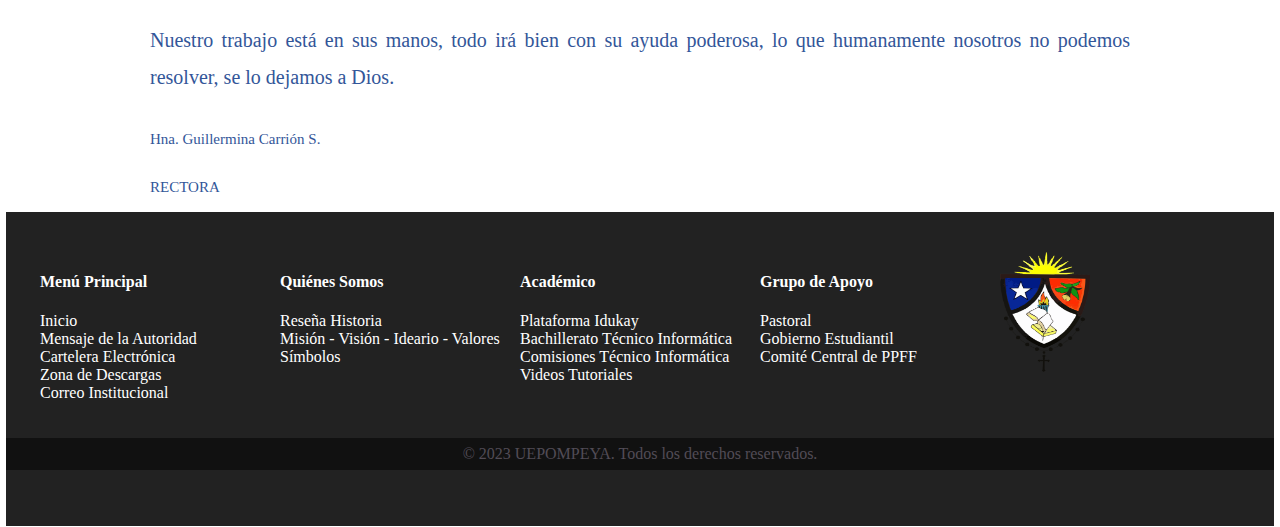
<file: paginas/menú principal/Mensaje de la Autoridad.html>
<!DOCTYPE html>
<html lang="en">
<head>
    <link rel="stylesheet" href="style.css">
    <title>📚 | UEpompeya</title>
</head>
<body class="Bordes">
    <!--BANNER-->
    <div class="BANNER-CONTENIDO">
      <header class="Cabezera">
          <div class="Container-A1">
              <!--Logo de la insticucion-->
              <a class="logo-insti" href="#Logo"><img src="/imagenes/sellopompeya.png" alt="sellopompeya"></a>
              <nav class="menu-uno">
                  <ul>
                      <li><a href="/index.html">Inicio</a></li>
                      <li><a href="#QuienesSomos">¿Quienes Somos?</a></li>
                      <li><a href="#Academico">Académico</a></li>
                      <li><a href="#Galeria">Galeria</a></li>
                      <li><a href="#Contactenos">Contactenos</a></li>
                  </ul>
              </nav>
          </div>
      </header>
    </div>
    <!-- FIN DEL BANNER-->
  <div class="Mensaje-Autoridad">
    <h1>Mensaje de la Autoridad</h1>
    <div class="image-container">
      <img src="/imagenes/Menu-Mensaje.jpeg" alt="Descripción de la imagen">
    </div>
    <h3>SALUDO A LA COMUNIDAD EDUCATIVA POMPEYANA</h3>
    <div class="blog-content">
      <p>El suceso del covid 19 nos cambió la vida, esto quedará impreso en ese libro cambiante, e impreciso que es la memoria humana; en tal razón, seguiremos impartiendo educación en este período lectivo 2020-2021, con la modalidad “Aprendemos Juntos en Casa”; esto exige una demanda de mayores exigencias, no solo por parte del docente, sino también de la familia y el estudiante, ya que ellos son los artífices de la acción educadora y los protagonistas de la construcción del futuro de nuestro querido país. Por ello, es tan importante poner el fuego el amor y la responsabilidad para apoyar y respaldar los procesos de aprendizaje.</p>
      <p>El esfuerzo humano es inútil sin Dios, todo trabajo está abocado al fracaso si Dios no lo fecunda; sin Dios nada hay seguro; con Él todo lo está. Con esta confianza puesta en su divina providencia la Comunidad Educativa “Nuestra Señora de Pompeya” de la ciudad del Puyo, hace llegar un cordial y fraterno saludo a todos los actores educativos; con el anhelo de robustecernos juntos y continuar brindando una formación sólida en valores, a la niñez y juventud de Pastaza.</p>
      <p>Mercedes de Jesús Molina, aprendió a percibir el aroma de la presencia de Dios en su vida y en toda realidad, esto nos permite acoger lo que Jesús en cada situación nos vaya mostrando, porque siempre será lo mejor. Por ello también y sobre todo, el educador con espíritu pompeyano-marianita es una persona que con la ayuda de Dios pretende sembrar el conocimiento científico y la formación en valores en tierra fértil; además nuestros educadores asumen la misión de ser constructores y acompañantes durante todo el proceso educativo tras las huellas de Jesús, aplicando la pedagogía de la ternura y la firmeza, ayudando al estudiante a trabajar su dimensión humana y descubriendo lo que Dios quiere de cada uno.</p>
      <p>Nuestro trabajo está en sus manos, todo irá bien con su ayuda poderosa, lo que humanamente nosotros no podemos resolver, se lo dejamos a Dios.</p>
      <div class="signature">
        <p>Hna. Guillermina Carrión S.</p>
        <p>RECTORA</p>
      </div>
    </div>
  </div>
  
    <!-- FOOTER-->
      <footer class="footer">
        <div class="footer-container">
          <div class="footer-column">
              <h4>Menú Principal</h4>
            <ul>
              <li><a href="/index.html">Inicio</a></li>
              <li><a href="/paginas/menú principal/Mensaje de la Autoridad.html">Mensaje de la Autoridad</a></li>
              <li><a href="/paginas/menú principal/CarteleraElectronica.html">Cartelera Electrónica</a></li>
              <li><a href="/paginas/menú principal/ZonadeDescargas.html">Zona de Descargas</a></li>
              <li><a href="/paginas/menú principal/CorreoInstitucional.html">Correo Institucional</a></li>
            </ul>
          </div>
          <div class="footer-column">
              <h4>Quiénes Somos</h4>
            <ul>
              <li><a href="/paginas/quiénes somos/ReseñaHistorica.html">Reseña Historia</a></li>
              <li><a href="/paginas/quiénes somos/Valores.html">Misión - Visión - Ideario - Valores</a></li>
              <li><a href="/paginas/quiénes somos/Símbiolos.html">Símbolos</a></li>
            </ul>
          </div>
          <div class="footer-column">
              <h4>Académico</h4>
            <ul>
              <li><a href="/paginas/académico/plataforma.html">Plataforma Idukay</a></li>
              <li><a href="/paginas/académico/BachilleratoTécnicoInformática.html">Bachillerato Técnico Informática</a></li>
              <li><a href="/paginas/académico/ComisionesTécnicoInformática.html">Comisiones Técnico Informática</a></li>
              <li><a href="/paginas/académico/VídeosTutoriales.html">Videos Tutoriales</a></li>
            </ul>
          </div>
          <div class="footer-column">
              <h4>Grupo de Apoyo</h4>
            <ul>
              <li><a href="/paginas/grupo de apoyo/Pastoral.html">Pastoral</a></li>
              <li><a href="/paginas/grupo de apoyo/GobiernoEstudiantil.html">Gobierno Estudiantil</a></li>
              <li><a href="/paginas/grupo de apoyo/ComitéCentralPPFF.html">Comité Central de PPFF</a></li>
            </ul>
          </div>
          <div class="footer-column">
              <img src="/imagenes/sellopompeya.png" alt="Logo Institucional">
            <div class="footer-social-icons">
                <a href="#"><i class="fab fa-facebook-f"></i></a>
                <a href="#"><i class="fab fa-twitter"></i></a>
                <a href="https://www.instagram.com/consejo_pompeya_2023/"><i class="fab fa-instagram"></i></a>
            </div>
          </div>
          </div>
            <div class="footer-bottom">
                <p class="footer-text">&copy; 2023 UEPOMPEYA. Todos los derechos reservados.</p>
            </div>
          </div>
        </div>
      </footer>
    <!--FIN DEL FOOTER-->
</body>
</html>
</file>
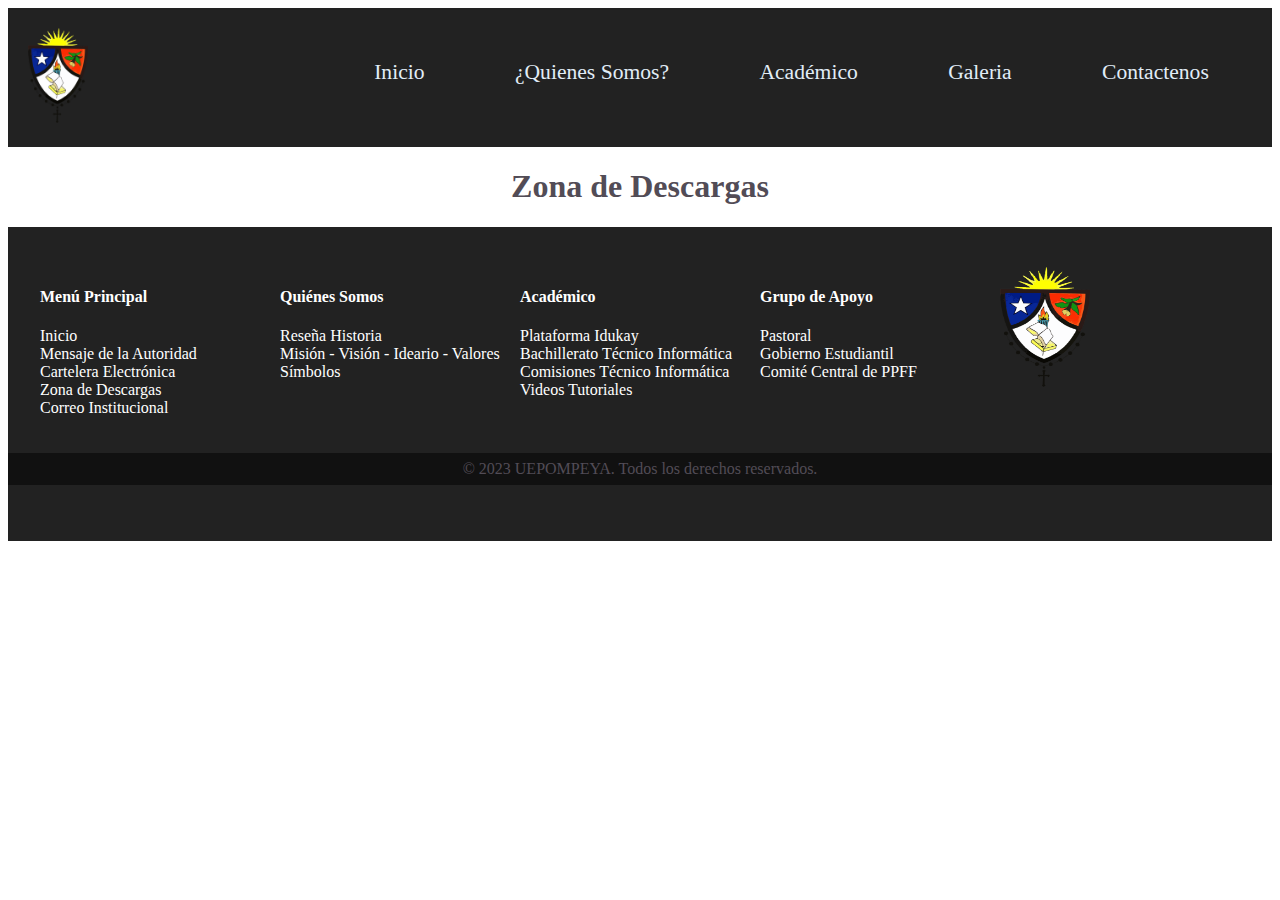
<file: paginas/menú principal/ZonadeDescargas.html>
<!DOCTYPE html>
<html lang="en">
<head>
    <link rel="stylesheet" href="style.css">
    <title>📚 | UEpompeya</title>
</head>
<body>
    <!--BANNER-->
    <div class="BANNER-CONTENIDO">
      <header class="Cabezera">
          <div class="Container-A1">
              <!--Logo de la insticucion-->
              <a class="logo-insti" href="#Logo"><img src="/imagenes/sellopompeya.png" alt="sellopompeya"></a>
              <nav class="menu-uno">
                  <ul>
                      <li><a href="/index.html">Inicio</a></li>
                      <li><a href="#QuienesSomos">¿Quienes Somos?</a></li>
                      <li><a href="#Academico">Académico</a></li>
                      <li><a href="#Galeria">Galeria</a></li>
                      <li><a href="#Contactenos">Contactenos</a></li>
                  </ul>
              </nav>
          </div>
      </header>
    </div>
    <!-- FIN DEL BANNER-->
  <div class="Mensaje-Autoridad">
    <h1>Zona de Descargas</h1>
  </div>
        <!-- FOOTER-->
        <footer class="footer">
            <div class="footer-container">
              <div class="footer-column">
                <h4>Menú Principal</h4>
                <ul>
                  <li><a href="/index.html">Inicio</a></li>
                  <li><a href="/paginas/menú principal/Mensaje de la Autoridad.html">Mensaje de la Autoridad</a></li>
                  <li><a href="/paginas/menú principal/CarteleraElectronica.html">Cartelera Electrónica</a></li>
                  <li><a href="/paginas/menú principal/ZonadeDescargas.html">Zona de Descargas</a></li>
                  <li><a href="/paginas/menú principal/CorreoInstitucional.html">Correo Institucional</a></li>
                </ul>
              </div>
              <div class="footer-column">
                <h4>Quiénes Somos</h4>
                <ul>
                  <li><a href="/paginas/quiénes somos/ReseñaHistorica.html">Reseña Historia</a></li>
                  <li><a href="/paginas/quiénes somos/Valores.html">Misión - Visión - Ideario - Valores</a></li>
                  <li><a href="/paginas/quiénes somos/Símbiolos.html">Símbolos</a></li>
                </ul>
              </div>
              <div class="footer-column">
                <h4>Académico</h4>
                <ul>
                  <li><a href="/paginas/académico/plataforma.html">Plataforma Idukay</a></li>
                  <li><a href="/paginas/académico/BachilleratoTécnicoInformática.html">Bachillerato Técnico Informática</a></li>
                  <li><a href="/paginas/académico/ComisionesTécnicoInformática.html">Comisiones Técnico Informática</a></li>
                  <li><a href="/paginas/académico/VídeosTutoriales.html">Videos Tutoriales</a></li>
                </ul>
              </div>
              <div class="footer-column">
                <h4>Grupo de Apoyo</h4>
                <ul>
                  <li><a href="/paginas/grupo de apoyo/Pastoral.html">Pastoral</a></li>
                  <li><a href="/paginas/grupo de apoyo/GobiernoEstudiantil.html">Gobierno Estudiantil</a></li>
                  <li><a href="/paginas/grupo de apoyo/ComitéCentralPPFF.html">Comité Central de PPFF</a></li>
                </ul>
              </div>
              <div class="footer-column">
                <img src="/imagenes/sellopompeya.png" alt="Logo Institucional">
                <div class="footer-social-icons">
                  <a href="#"><i class="fab fa-facebook-f"></i></a>
                  <a href="#"><i class="fab fa-twitter"></i></a>
                  <a href="https://www.instagram.com/consejo_pompeya_2023/"><i class="fab fa-instagram"></i></a>
                </div>
              </div>
            </div>
            <div class="footer-bottom">
                <p class="footer-text">&copy; 2023 UEPOMPEYA. Todos los derechos reservados.</p>
            </div>
          </footer>
        <!--FIN DEL FOOTER-->
</body>
</html>
</file>
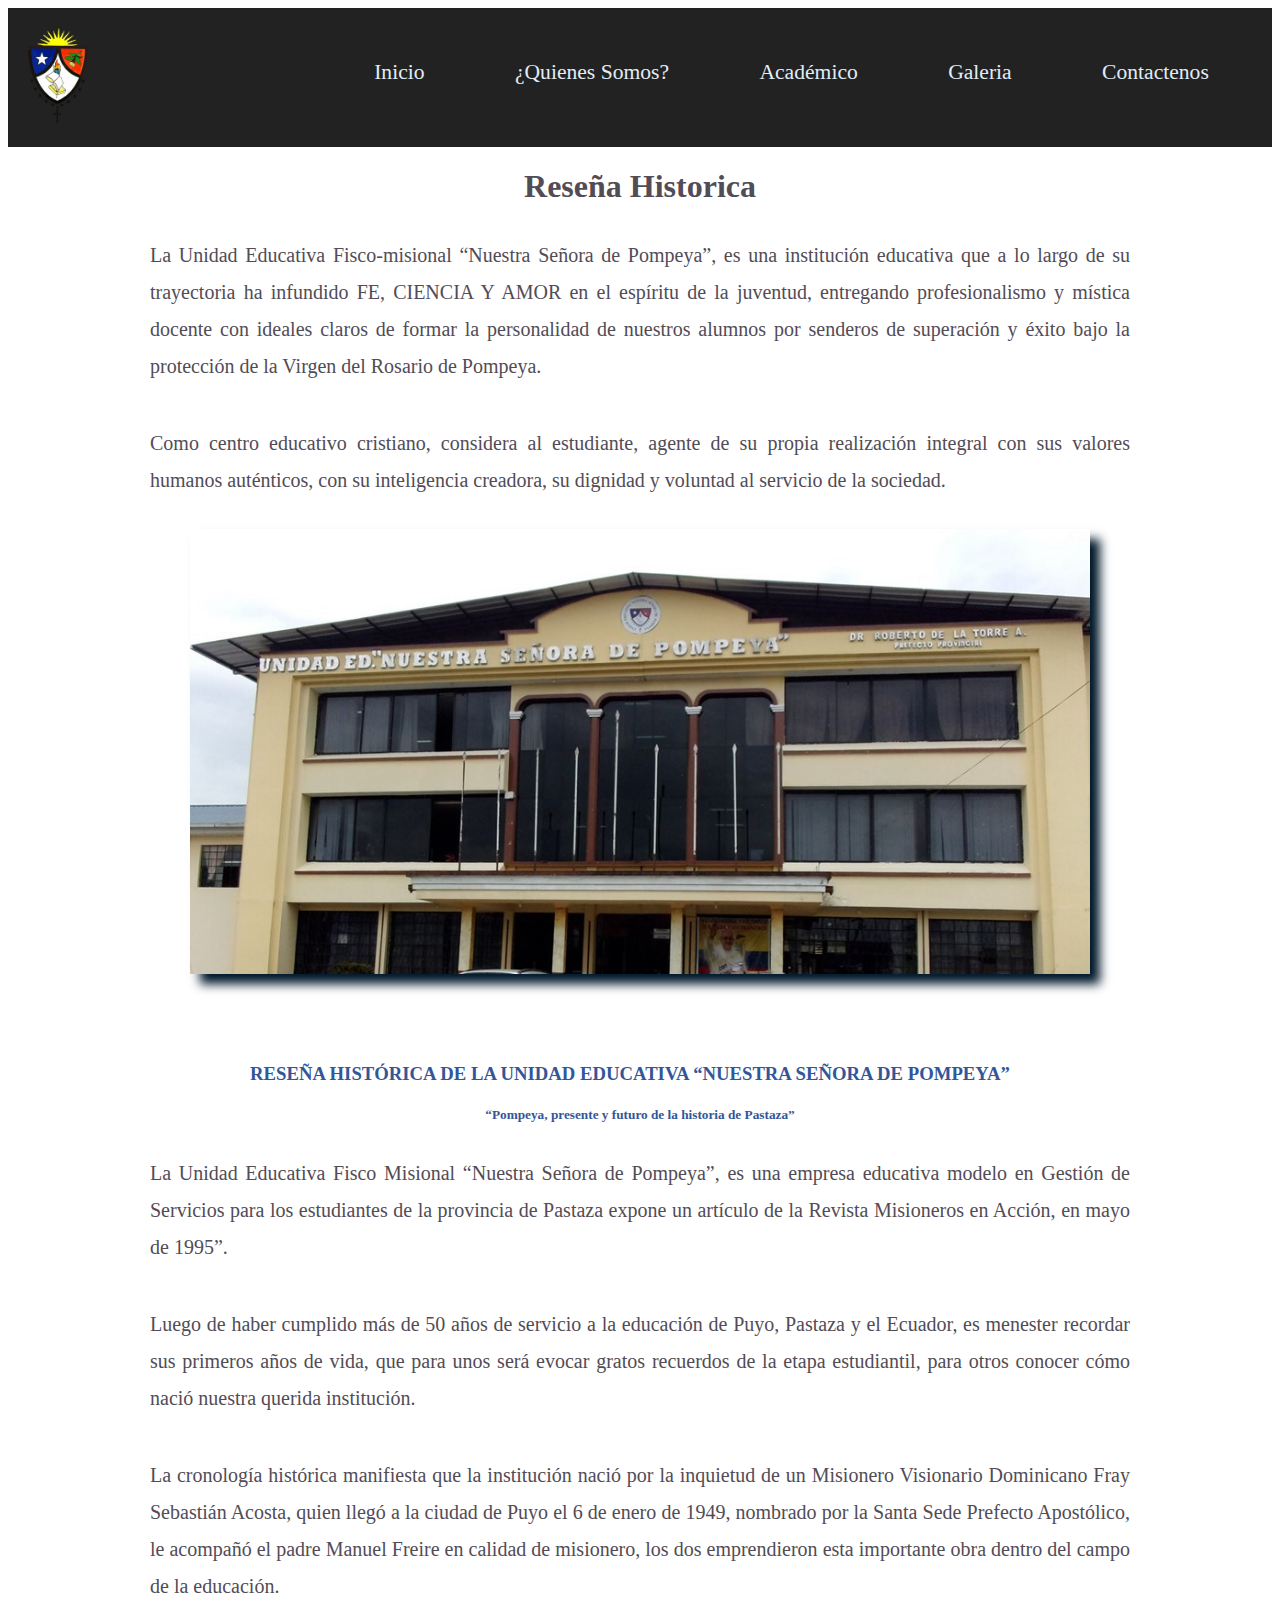
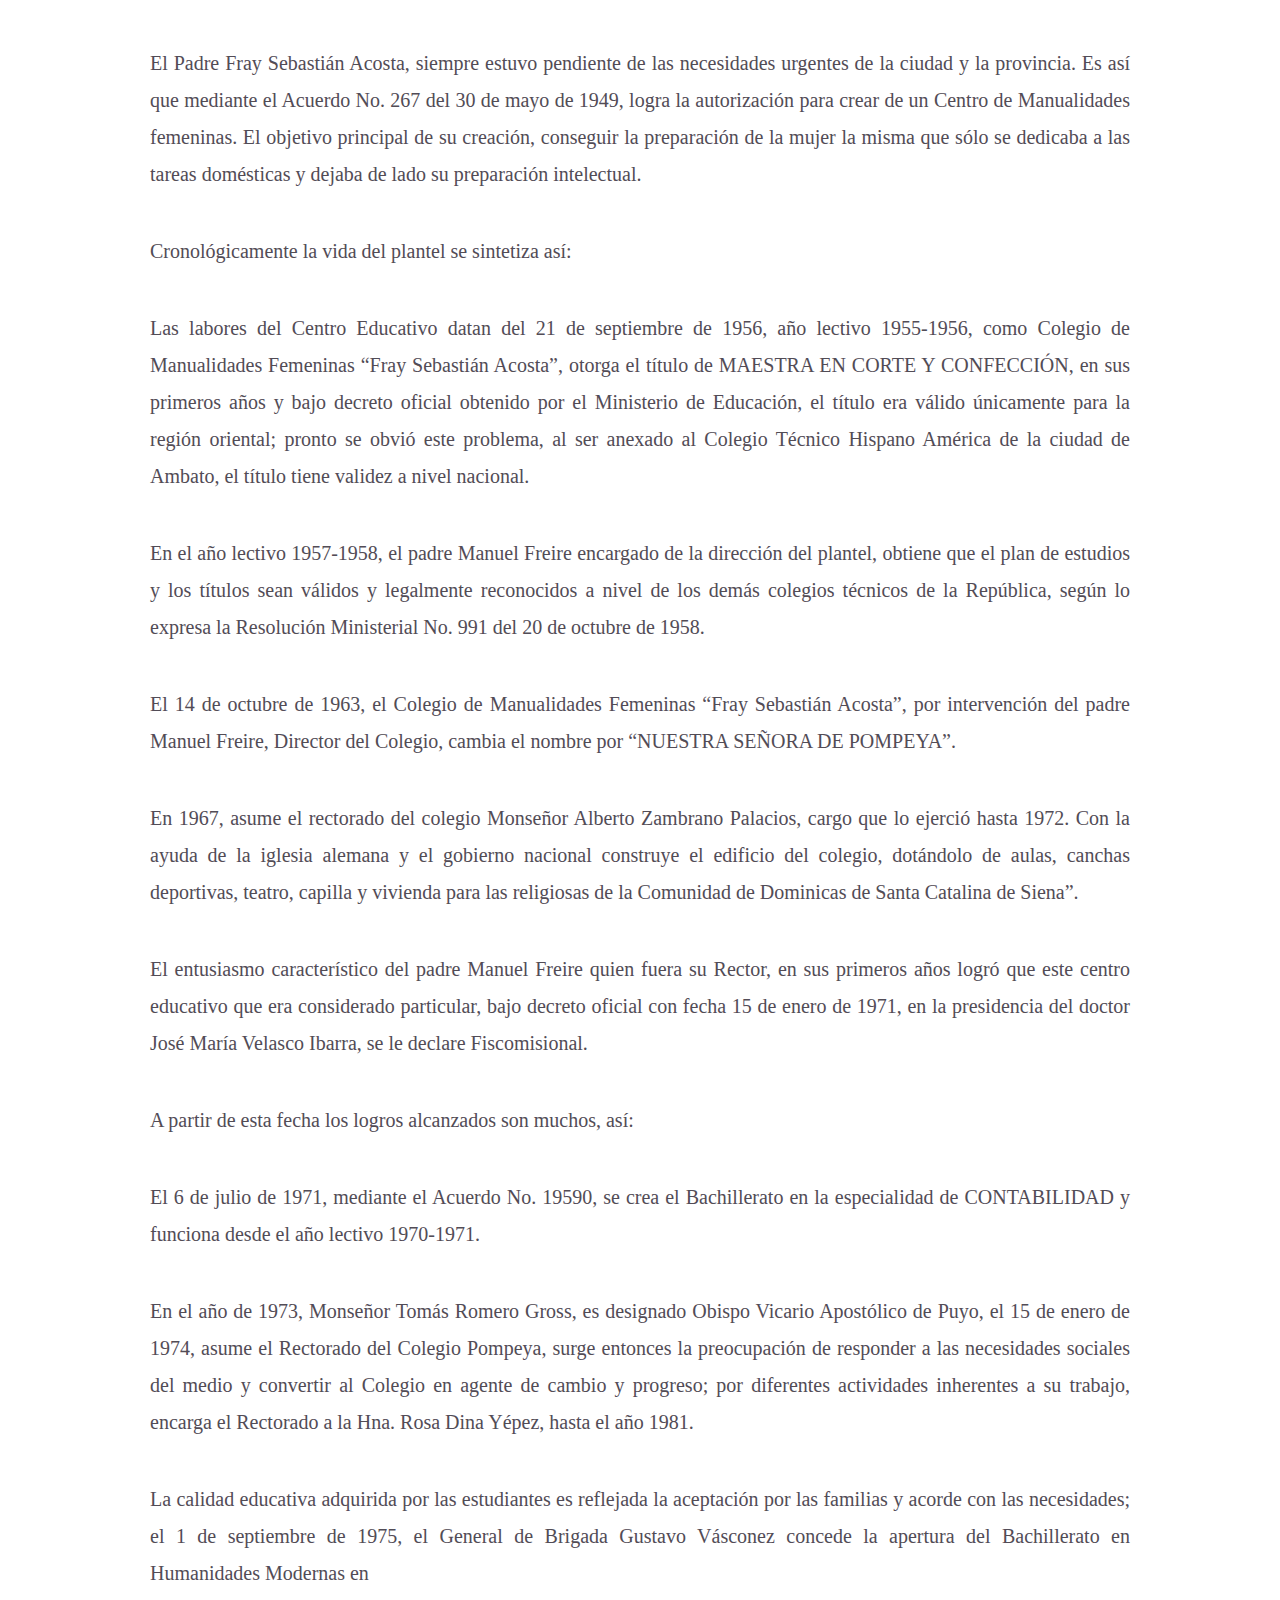
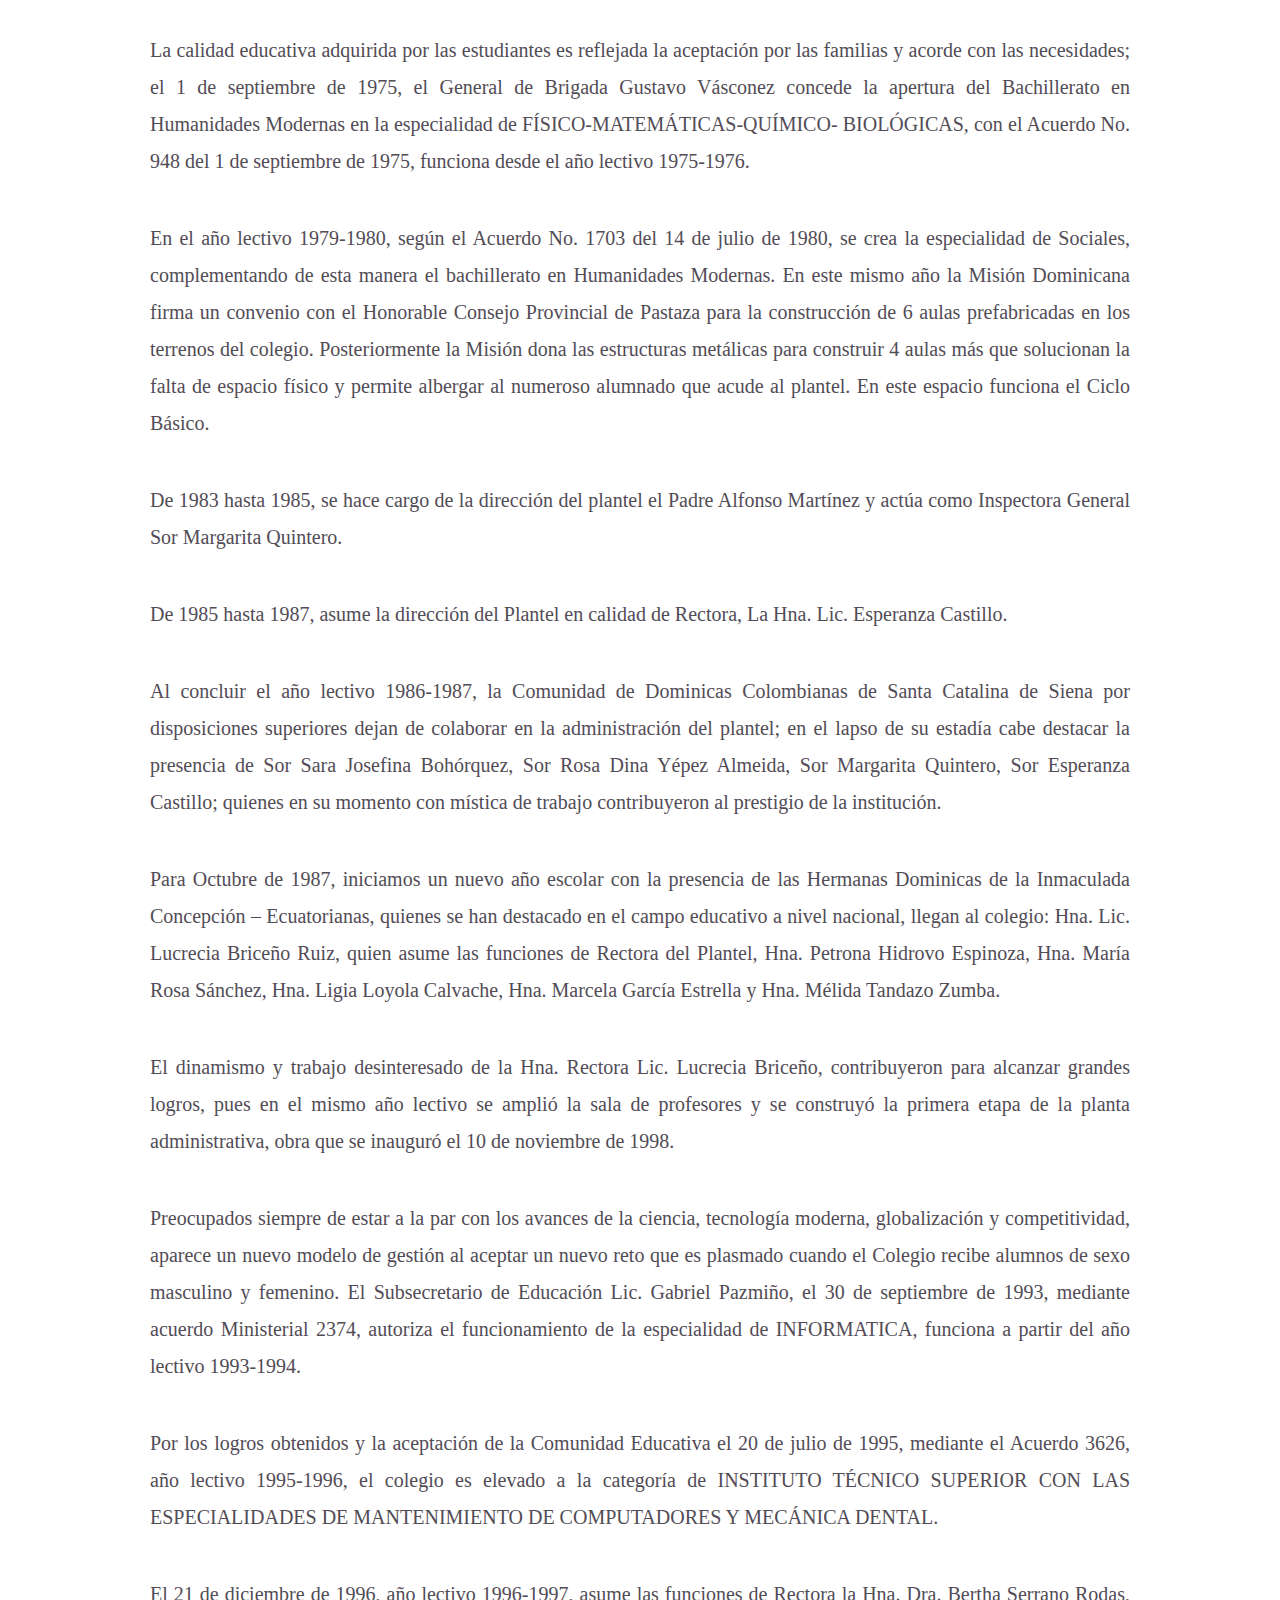
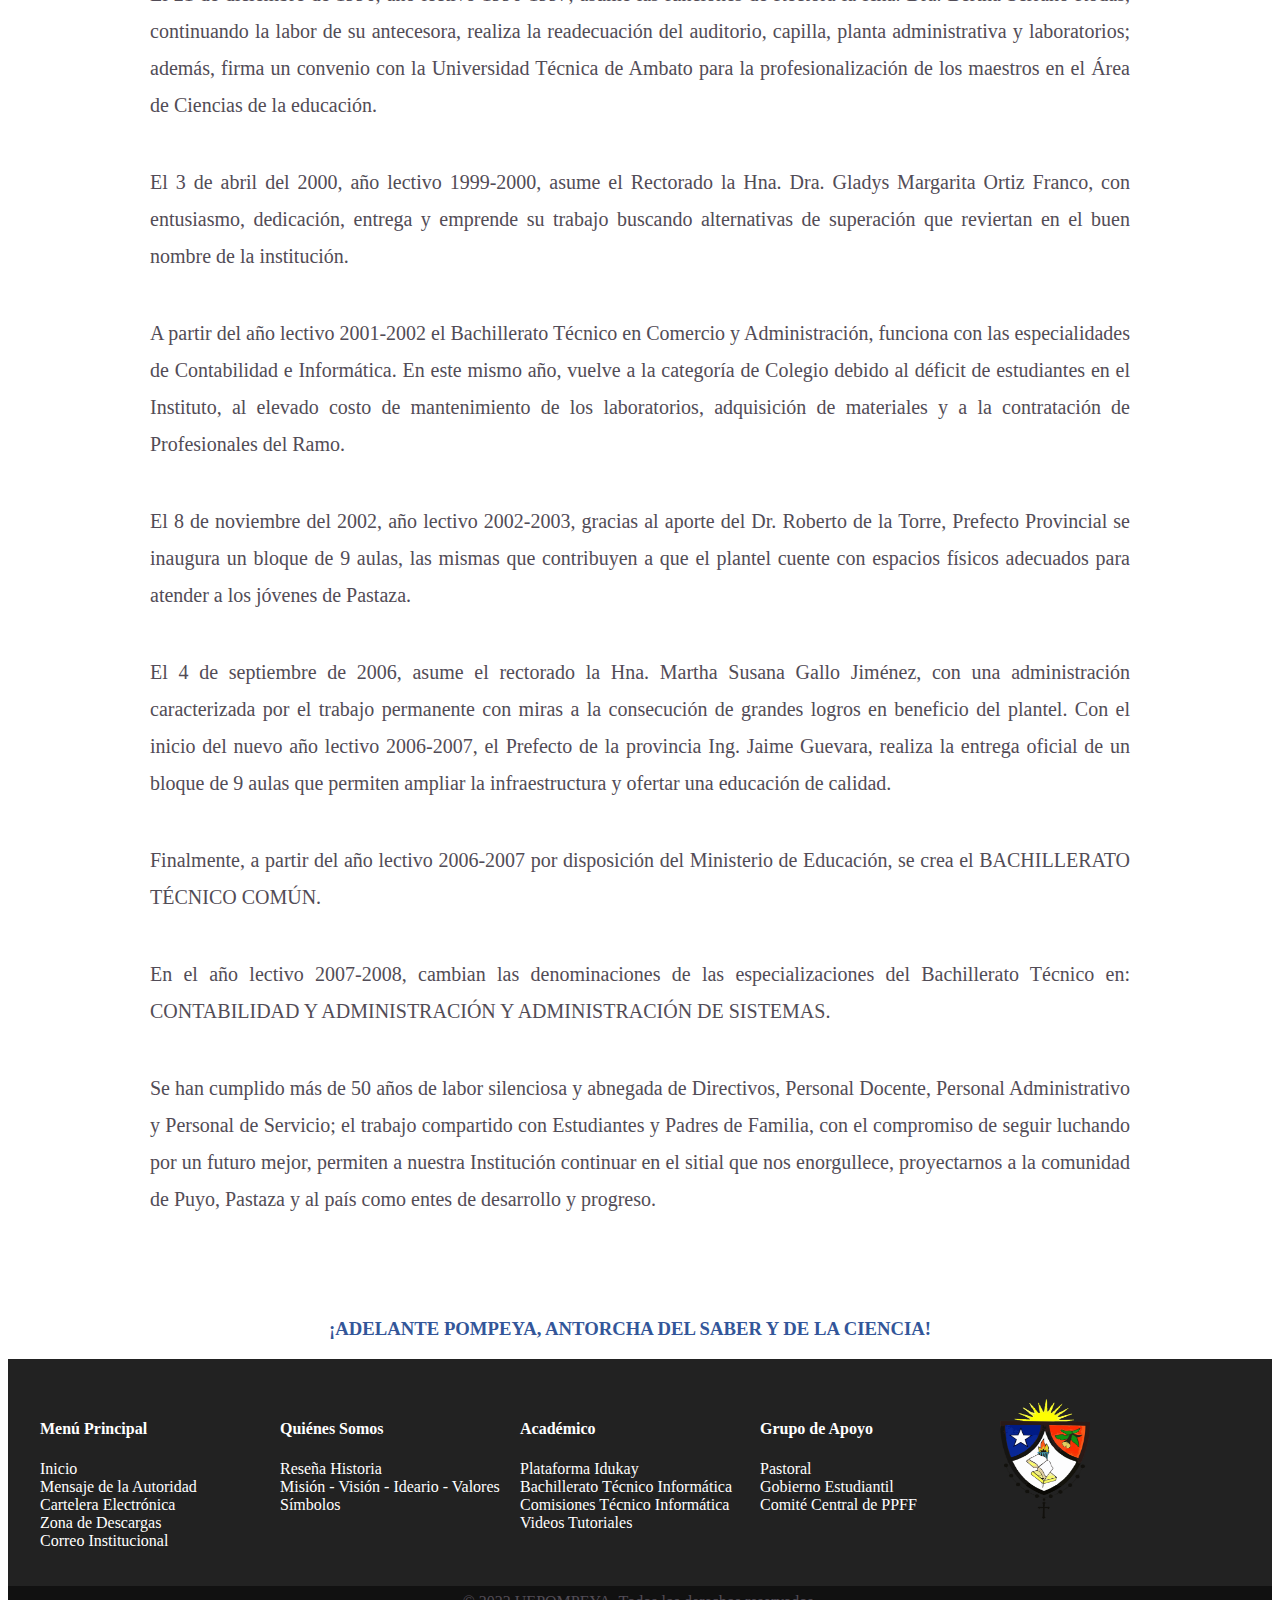
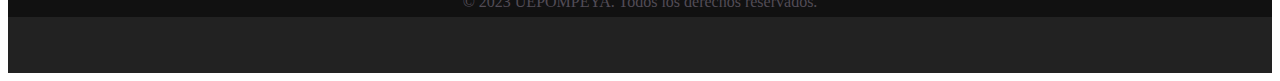
<file: paginas/quiénes somos/ReseñaHistorica.html>
<!DOCTYPE html>
<html lang="en">
<head>
    <link rel="stylesheet" href="style.css">
    <title>📚 | UEpompeya</title>
</head>
<body>
    <!--BANNER-->
    <div class="BANNER-CONTENIDO">
      <header class="Cabezera">
          <div class="Container-A1">
              <!--Logo de la insticucion-->
              <a class="logo-insti" href="#Logo"><img src="/imagenes/sellopompeya.png" alt="sellopompeya"></a>
              <nav class="menu-uno">
                  <ul>
                      <li><a href="/index.html">Inicio</a></li>
                      <li><a href="#QuienesSomos">¿Quienes Somos?</a></li>
                      <li><a href="#Academico">Académico</a></li>
                      <li><a href="#Galeria">Galeria</a></li>
                      <li><a href="#Contactenos">Contactenos</a></li>
                  </ul>
              </nav>
          </div>
      </header>
    </div>
    <!-- FIN DEL BANNER-->
  <div class="Mensaje-Autoridad">
    <h1>Reseña Historica</h1>
  </div>
  <div class="blog-content">
    <p>La Unidad Educativa Fisco-misional “Nuestra Señora de Pompeya”, es una institución educativa que a lo largo de su trayectoria ha infundido FE, CIENCIA Y AMOR en el espíritu de la juventud, entregando profesionalismo y mística docente con ideales claros de formar la personalidad de nuestros alumnos por senderos de superación y éxito bajo la protección de la Virgen del Rosario de Pompeya.</p>
    <p>Como centro educativo cristiano, considera al estudiante, agente de su propia realización integral con sus valores humanos auténticos, con su inteligencia creadora, su dignidad y voluntad al servicio de la sociedad.</p>
    <div class="image-container">
      <img src="/imagenes/Quienes-Reseña.jpg" alt="Descripción de la imagen">
    </div>  
    <h3 class="blog-reseña">RESEÑA HISTÓRICA DE LA UNIDAD EDUCATIVA “NUESTRA SEÑORA DE POMPEYA”</h3>
        <h5 class="blog-reseña1">“Pompeya, presente y futuro de la historia de Pastaza”</h5>
    <p>La Unidad Educativa Fisco Misional “Nuestra Señora de Pompeya”, es una empresa educativa modelo en Gestión de Servicios para los estudiantes de la provincia de Pastaza expone un artículo de la Revista Misioneros en Acción, en mayo de 1995”.</p>
    <p>Luego de haber cumplido más de 50 años de servicio a la educación de Puyo, Pastaza y el Ecuador, es menester recordar sus primeros años de vida, que para unos será evocar gratos recuerdos de la etapa estudiantil, para otros conocer cómo nació nuestra querida institución.</p>
    <p>La cronología histórica manifiesta que la institución nació por la inquietud de un Misionero Visionario Dominicano Fray Sebastián Acosta, quien llegó a la ciudad de Puyo el 6 de enero de 1949, nombrado por la Santa Sede Prefecto Apostólico, le acompañó el padre Manuel Freire en calidad de misionero, los dos emprendieron esta importante obra dentro del campo de la educación.</p>
    <p>El Padre Fray Sebastián Acosta, siempre estuvo pendiente de las necesidades urgentes de la ciudad y la provincia. Es así que mediante el Acuerdo No. 267 del 30 de mayo de 1949, logra la autorización para crear de un Centro de Manualidades femeninas. El objetivo principal de su creación, conseguir la preparación de la mujer la misma que sólo se dedicaba a las tareas domésticas y dejaba de lado su preparación intelectual.</p>
    <p>Cronológicamente la vida del plantel se sintetiza así:</p>
    <p>Las labores del Centro Educativo datan del 21 de septiembre de 1956, año lectivo 1955-1956, como Colegio de Manualidades Femeninas “Fray Sebastián Acosta”, otorga el título de MAESTRA EN CORTE Y CONFECCIÓN, en sus primeros años y bajo decreto oficial obtenido por el Ministerio de Educación, el título era válido únicamente para la región oriental; pronto se obvió este problema, al ser anexado al Colegio Técnico Hispano América de la ciudad de Ambato, el título tiene validez a nivel nacional.</p>
    <p>En el año lectivo 1957-1958, el padre Manuel Freire encargado de la dirección del plantel, obtiene que el plan de estudios y los títulos sean válidos y legalmente reconocidos a nivel de los demás colegios técnicos de la República, según lo expresa la Resolución Ministerial No. 991 del 20 de octubre de 1958.</p>
    <p>El 14 de octubre de 1963, el Colegio de Manualidades Femeninas “Fray Sebastián Acosta”, por intervención del padre Manuel Freire, Director del Colegio, cambia el nombre por “NUESTRA SEÑORA DE POMPEYA”.</p>
    <p>En 1967, asume el rectorado del colegio Monseñor Alberto Zambrano Palacios, cargo que lo ejerció hasta 1972. Con la ayuda de la iglesia alemana y el gobierno nacional construye el edificio del colegio, dotándolo de aulas, canchas deportivas, teatro, capilla y vivienda para las religiosas de la Comunidad de Dominicas de Santa Catalina de Siena”.</p>
    <p>El entusiasmo característico del padre Manuel Freire quien fuera su Rector, en sus primeros años logró que este centro educativo que era considerado particular, bajo decreto oficial con fecha 15 de enero de 1971, en la presidencia del doctor José María Velasco Ibarra, se le declare Fiscomisional.</p>
    <p>A partir de esta fecha los logros alcanzados son muchos, así:</p>
    <p>El 6 de julio de 1971, mediante el Acuerdo No. 19590, se crea el Bachillerato en la especialidad de CONTABILIDAD y funciona desde el año lectivo 1970-1971.</p> 
    <p>En el año de 1973, Monseñor Tomás Romero Gross, es designado Obispo Vicario Apostólico de Puyo, el 15 de enero de 1974, asume el Rectorado del Colegio Pompeya, surge entonces la preocupación de responder a las necesidades sociales del medio y convertir al Colegio en agente de cambio y progreso; por diferentes actividades inherentes a su trabajo, encarga el Rectorado a la Hna. Rosa Dina Yépez, hasta el año 1981.</p>
    <p>La calidad educativa adquirida por las estudiantes es reflejada la aceptación por las familias y acorde con las necesidades; el 1 de septiembre de 1975, el General de Brigada Gustavo Vásconez concede la apertura del Bachillerato en Humanidades Modernas en
    <p>La calidad educativa adquirida por las estudiantes es reflejada la aceptación por las familias y acorde con las necesidades; el 1 de septiembre de 1975, el General de Brigada Gustavo Vásconez concede la apertura del Bachillerato en Humanidades Modernas en la especialidad de FÍSICO-MATEMÁTICAS-QUÍMICO- BIOLÓGICAS, con el Acuerdo No. 948 del 1 de septiembre de 1975, funciona desde el año lectivo 1975-1976.</p>
    <p>En el año lectivo 1979-1980, según el Acuerdo No. 1703 del 14 de julio de 1980, se crea la especialidad de Sociales, complementando de esta manera el bachillerato en Humanidades Modernas. En este mismo año la Misión Dominicana firma un convenio con el Honorable Consejo Provincial de Pastaza para la construcción de 6 aulas prefabricadas en los terrenos del colegio. Posteriormente la Misión dona las estructuras metálicas para construir 4 aulas más que solucionan la falta de espacio físico y permite albergar al numeroso alumnado que acude al plantel. En este espacio funciona el Ciclo Básico.</p>
    <p>De 1983 hasta 1985, se hace cargo de la dirección del plantel el Padre Alfonso Martínez y actúa como Inspectora General Sor Margarita Quintero.</p>
    <p>De 1985 hasta 1987, asume la dirección del Plantel en calidad de Rectora, La Hna. Lic. Esperanza Castillo.</p>
    <p>Al concluir el año lectivo 1986-1987, la Comunidad de Dominicas Colombianas de Santa Catalina de Siena por disposiciones superiores dejan de colaborar en la administración del plantel; en el lapso de su estadía cabe destacar la presencia de Sor Sara Josefina Bohórquez, Sor Rosa Dina Yépez Almeida, Sor Margarita Quintero, Sor Esperanza Castillo; quienes en su momento con mística de trabajo contribuyeron al prestigio de la institución.</p>
    <p>Para Octubre de 1987, iniciamos un nuevo año escolar con la presencia de las Hermanas Dominicas de la Inmaculada Concepción – Ecuatorianas, quienes se han destacado en el campo educativo a nivel nacional, llegan al colegio: Hna. Lic. Lucrecia Briceño Ruiz, quien asume las funciones de Rectora del Plantel, Hna. Petrona Hidrovo Espinoza, Hna. María Rosa Sánchez, Hna. Ligia Loyola Calvache, Hna. Marcela García Estrella y Hna. Mélida Tandazo Zumba.</p>
    <p>El dinamismo y trabajo desinteresado de la Hna. Rectora Lic. Lucrecia Briceño, contribuyeron para alcanzar grandes logros, pues en el mismo año lectivo se amplió la sala de profesores y se construyó la primera etapa de la planta administrativa, obra que se inauguró el 10 de noviembre de 1998.</p>
    <p>Preocupados siempre de estar a la par con los avances de la ciencia, tecnología moderna, globalización y competitividad, aparece un nuevo modelo de gestión al aceptar un nuevo reto que es plasmado cuando el Colegio recibe alumnos de sexo masculino y femenino. El Subsecretario de Educación Lic. Gabriel Pazmiño, el 30 de septiembre de 1993, mediante acuerdo Ministerial 2374, autoriza el funcionamiento de la especialidad de INFORMATICA, funciona a partir del año lectivo 1993-1994.</p>
    <p>Por los logros obtenidos y la aceptación de la Comunidad Educativa el 20 de julio de 1995, mediante el Acuerdo 3626, año lectivo 1995-1996, el colegio es elevado a la categoría de INSTITUTO TÉCNICO SUPERIOR CON LAS ESPECIALIDADES DE MANTENIMIENTO DE COMPUTADORES Y MECÁNICA DENTAL.</p>
    <p>El 21 de diciembre de 1996, año lectivo 1996-1997, asume las funciones de Rectora la Hna. Dra. Bertha Serrano Rodas, continuando la labor de su antecesora, realiza la readecuación del auditorio, capilla, planta administrativa y laboratorios; además, firma un convenio con la Universidad Técnica de Ambato para la profesionalización de los maestros en el Área de Ciencias de la educación.</p>
    <p>El 3 de abril del 2000, año lectivo 1999-2000, asume el Rectorado la Hna. Dra. Gladys Margarita Ortiz Franco, con entusiasmo, dedicación, entrega y emprende su trabajo buscando alternativas de superación que reviertan en el buen nombre de la institución.</p>
    <p>A partir del año lectivo 2001-2002 el Bachillerato Técnico en Comercio y Administración, funciona con las especialidades de Contabilidad e Informática. En este mismo año, vuelve a la categoría de Colegio debido al déficit de estudiantes en el Instituto, al elevado costo de mantenimiento de los laboratorios, adquisición de materiales y a la contratación de Profesionales del Ramo.</p>
    <p>El 8 de noviembre del 2002, año lectivo 2002-2003, gracias al aporte del Dr. Roberto de la Torre, Prefecto Provincial se inaugura un bloque de 9 aulas, las mismas que contribuyen a que el plantel cuente con espacios físicos adecuados para atender a los jóvenes de Pastaza.</p>
    <p>El 4 de septiembre de 2006, asume el rectorado la Hna. Martha Susana Gallo Jiménez, con una administración caracterizada por el trabajo permanente con miras a la consecución de grandes logros en beneficio del plantel. Con el inicio del nuevo año lectivo 2006-2007, el Prefecto de la provincia Ing. Jaime Guevara, realiza la entrega oficial de un bloque de 9 aulas que permiten ampliar la infraestructura y ofertar una educación de calidad.</p>
    <p>Finalmente, a partir del año lectivo 2006-2007 por disposición del Ministerio de Educación, se crea el BACHILLERATO TÉCNICO COMÚN.
    <p>En el año lectivo 2007-2008, cambian las denominaciones de las especializaciones del Bachillerato Técnico en: CONTABILIDAD Y ADMINISTRACIÓN Y ADMINISTRACIÓN DE SISTEMAS.</p>
    <p>Se han cumplido más de 50 años de labor silenciosa y abnegada de Directivos, Personal Docente, Personal Administrativo y Personal de Servicio; el trabajo compartido con Estudiantes y Padres de Familia, con el compromiso de seguir luchando por un futuro mejor, permiten a nuestra Institución continuar en el sitial que nos enorgullece, proyectarnos a la comunidad de Puyo, Pastaza y al país como entes de desarrollo y progreso.</p>
      <h3 class="blog-reseña">¡ADELANTE POMPEYA, ANTORCHA DEL SABER Y DE LA CIENCIA!</h3>
  </div>
    <!-- FOOTER-->
        <footer class="footer">
            <div class="footer-container">
              <div class="footer-column">
                <h4>Menú Principal</h4>
                <ul>
                  <li><a href="/index.html">Inicio</a></li>
                  <li><a href="/paginas/menú principal/Mensaje de la Autoridad.html">Mensaje de la Autoridad</a></li>
                  <li><a href="/paginas/menú principal/CarteleraElectronica.html">Cartelera Electrónica</a></li>
                  <li><a href="/paginas/menú principal/ZonadeDescargas.html">Zona de Descargas</a></li>
                  <li><a href="/paginas/menú principal/CorreoInstitucional.html">Correo Institucional</a></li>
                </ul>
              </div>
              <div class="footer-column">
                <h4>Quiénes Somos</h4>
                <ul>
                  <li><a href="/paginas/quiénes somos/ReseñaHistorica.html">Reseña Historia</a></li>
                  <li><a href="/paginas/quiénes somos/Valores.html">Misión - Visión - Ideario - Valores</a></li>
                  <li><a href="/paginas/quiénes somos/Símbiolos.html">Símbolos</a></li>
                </ul>
              </div>
              <div class="footer-column">
                <h4>Académico</h4>
                <ul>
                  <li><a href="/paginas/académico/plataforma.html">Plataforma Idukay</a></li>
                  <li><a href="/paginas/académico/BachilleratoTécnicoInformática.html">Bachillerato Técnico Informática</a></li>
                  <li><a href="/paginas/académico/ComisionesTécnicoInformática.html">Comisiones Técnico Informática</a></li>
                  <li><a href="/paginas/académico/VídeosTutoriales.html">Videos Tutoriales</a></li>
                </ul>
              </div>
              <div class="footer-column">
                <h4>Grupo de Apoyo</h4>
                <ul>
                  <li><a href="/paginas/grupo de apoyo/Pastoral.html">Pastoral</a></li>
                  <li><a href="/paginas/grupo de apoyo/GobiernoEstudiantil.html">Gobierno Estudiantil</a></li>
                  <li><a href="/paginas/grupo de apoyo/ComitéCentralPPFF.html">Comité Central de PPFF</a></li>
                </ul>
              </div>
              <div class="footer-column">
                <img src="/imagenes/sellopompeya.png" alt="Logo Institucional">
                <div class="footer-social-icons">
                  <a href="#"><i class="fab fa-facebook-f"></i></a>
                  <a href="#"><i class="fab fa-twitter"></i></a>
                  <a href="https://www.instagram.com/consejo_pompeya_2023/"><i class="fab fa-instagram"></i></a>
                </div>
              </div>
            </div>
            <div class="footer-bottom">
                <p class="footer-text">&copy; 2023 UEPOMPEYA. Todos los derechos reservados.</p>
            </div>
          </footer>
        <!--FIN DEL FOOTER-->
</body>
</html>
</file>
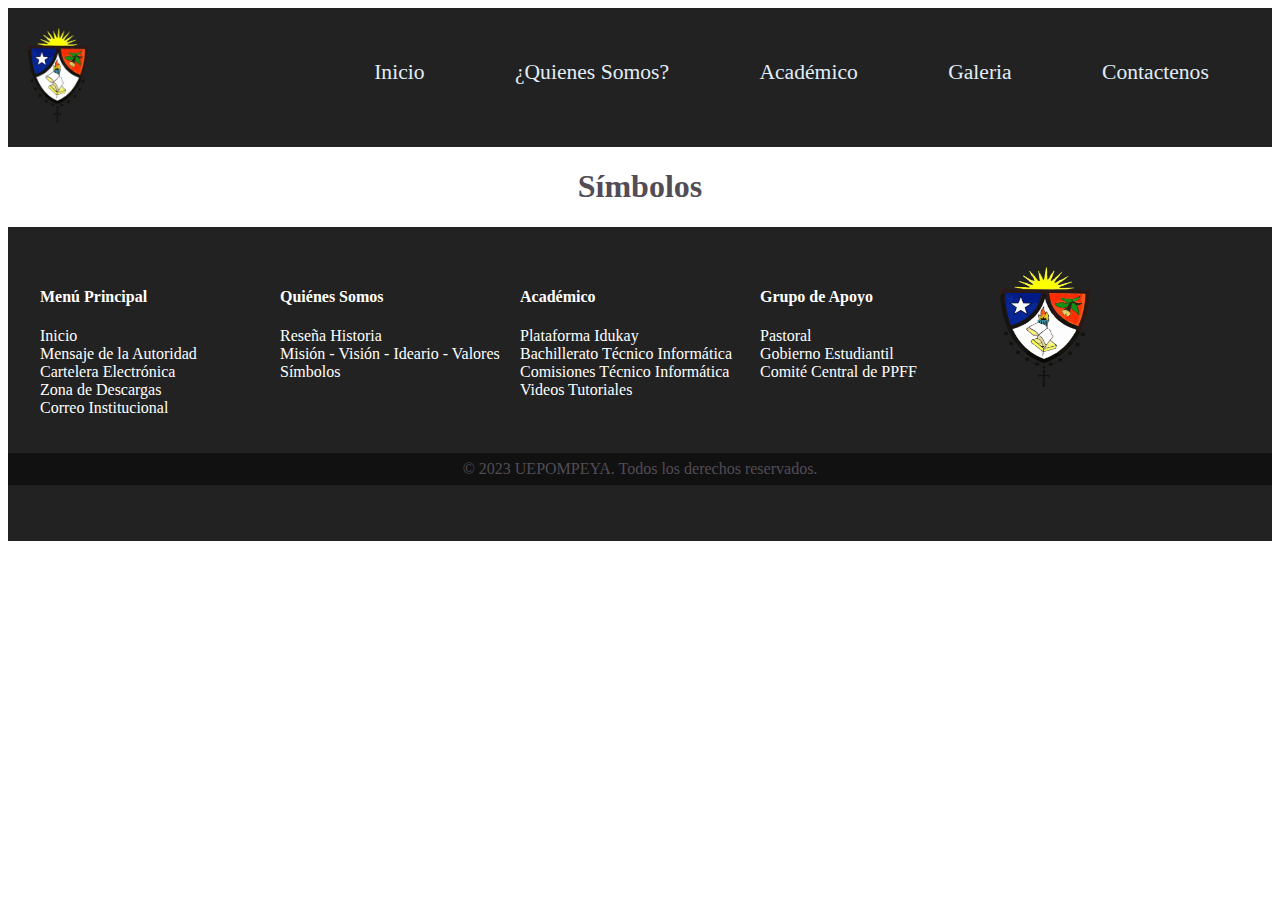
<file: paginas/quiénes somos/Símbiolos.html>
<!DOCTYPE html>
<html lang="en">
<head>
    <link rel="stylesheet" href="style.css">
    <title>📚 | UEpompeya</title>
</head>
<body>
    <!--BANNER-->
    <div class="BANNER-CONTENIDO">
      <header class="Cabezera">
          <div class="Container-A1">
              <!--Logo de la insticucion-->
              <a class="logo-insti" href="#Logo"><img src="/imagenes/sellopompeya.png" alt="sellopompeya"></a>
              <nav class="menu-uno">
                  <ul>
                      <li><a href="/index.html">Inicio</a></li>
                      <li><a href="#QuienesSomos">¿Quienes Somos?</a></li>
                      <li><a href="#Academico">Académico</a></li>
                      <li><a href="#Galeria">Galeria</a></li>
                      <li><a href="#Contactenos">Contactenos</a></li>
                  </ul>
              </nav>
          </div>
      </header>
    </div>
    <!-- FIN DEL BANNER-->
  <div class="Mensaje-Autoridad">
    <h1>Símbolos</h1>
  </div>
<!-- FOOTER-->
<footer class="footer">
  <div class="footer-container">
    <div class="footer-column">
        <h4>Menú Principal</h4>
      <ul>
        <li><a href="/index.html">Inicio</a></li>
        <li><a href="/paginas/menú principal/Mensaje de la Autoridad.html">Mensaje de la Autoridad</a></li>
        <li><a href="/paginas/menú principal/CarteleraElectronica.html">Cartelera Electrónica</a></li>
        <li><a href="/paginas/menú principal/ZonadeDescargas.html">Zona de Descargas</a></li>
        <li><a href="/paginas/menú principal/CorreoInstitucional.html">Correo Institucional</a></li>
      </ul>
    </div>
    <div class="footer-column">
        <h4>Quiénes Somos</h4>
      <ul>
        <li><a href="/paginas/quiénes somos/ReseñaHistorica.html">Reseña Historia</a></li>
        <li><a href="/paginas/quiénes somos/Valores.html">Misión - Visión - Ideario - Valores</a></li>
        <li><a href="/paginas/quiénes somos/Símbiolos.html">Símbolos</a></li>
      </ul>
    </div>
    <div class="footer-column">
        <h4>Académico</h4>
      <ul>
        <li><a href="/paginas/académico/plataforma.html">Plataforma Idukay</a></li>
        <li><a href="/paginas/académico/BachilleratoTécnicoInformática.html">Bachillerato Técnico Informática</a></li>
        <li><a href="/paginas/académico/ComisionesTécnicoInformática.html">Comisiones Técnico Informática</a></li>
        <li><a href="/paginas/académico/VídeosTutoriales.html">Videos Tutoriales</a></li>
      </ul>
    </div>
    <div class="footer-column">
        <h4>Grupo de Apoyo</h4>
      <ul>
        <li><a href="/paginas/grupo de apoyo/Pastoral.html">Pastoral</a></li>
        <li><a href="/paginas/grupo de apoyo/GobiernoEstudiantil.html">Gobierno Estudiantil</a></li>
        <li><a href="/paginas/grupo de apoyo/ComitéCentralPPFF.html">Comité Central de PPFF</a></li>
      </ul>
    </div>
    <div class="footer-column">
        <img src="/imagenes/sellopompeya.png" alt="Logo Institucional">
      <div class="footer-social-icons">
          <a href="#"><i class="fab fa-facebook-f"></i></a>
          <a href="#"><i class="fab fa-twitter"></i></a>
          <a href="https://www.instagram.com/consejo_pompeya_2023/"><i class="fab fa-instagram"></i></a>
      </div>
    </div>
    </div>
      <div class="footer-bottom">
          <p class="footer-text">&copy; 2023 UEPOMPEYA. Todos los derechos reservados.</p>
      </div>
    </div>
  </div>
</footer>
<!--FIN DEL FOOTER-->
</body>
</html>
</file>
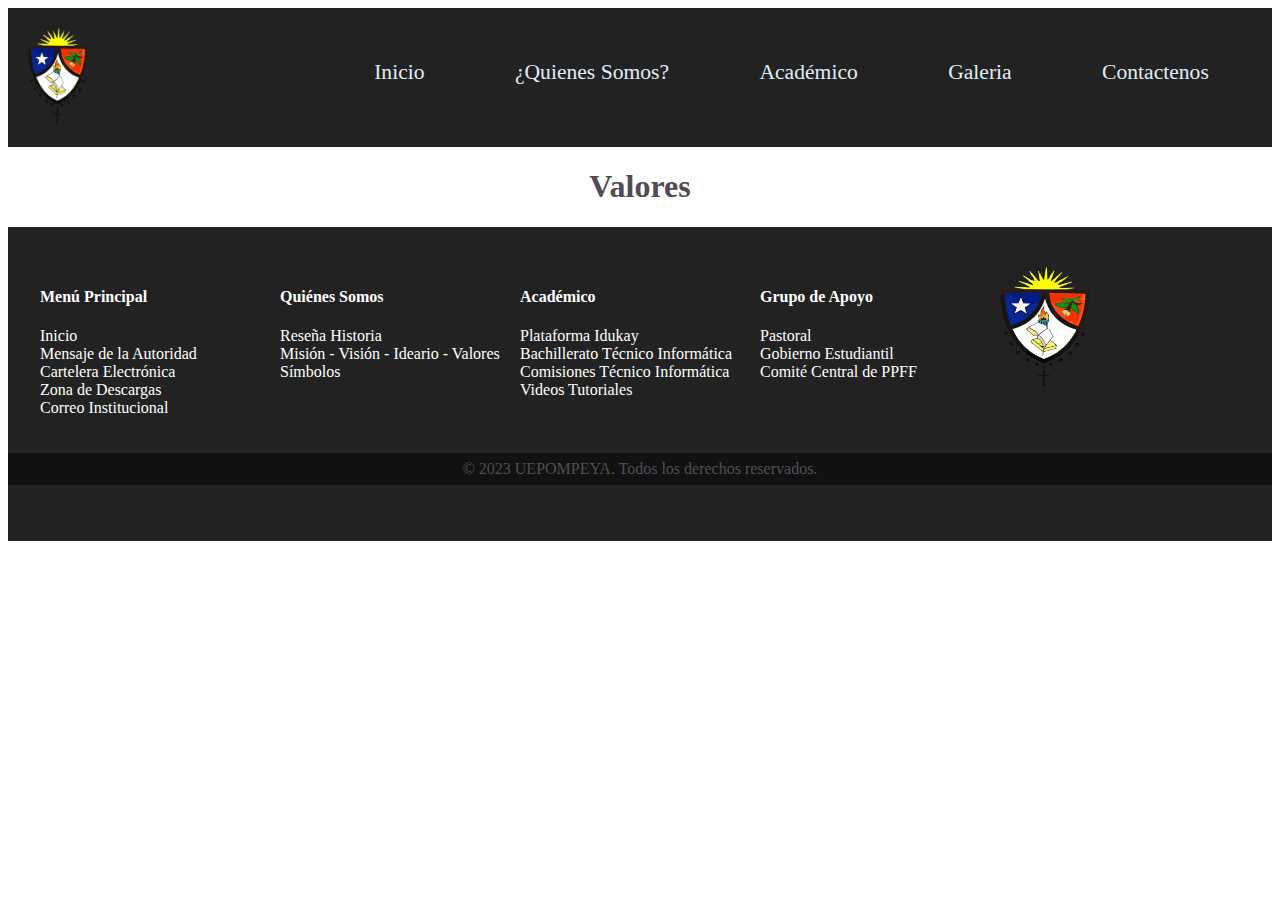
<file: paginas/quiénes somos/Valores.html>
<!DOCTYPE html>
<html lang="en">
<head>
    <link rel="stylesheet" href="style.css">
    <title>📚 | UEpompeya</title>
</head>
<body>
    <!--BANNER-->
    <div class="BANNER-CONTENIDO">
      <header class="Cabezera">
          <div class="Container-A1">
              <!--Logo de la insticucion-->
              <a class="logo-insti" href="#Logo"><img src="/imagenes/sellopompeya.png" alt="sellopompeya"></a>
              <nav class="menu-uno">
                  <ul>
                      <li><a href="/index.html">Inicio</a></li>
                      <li><a href="#QuienesSomos">¿Quienes Somos?</a></li>
                      <li><a href="#Academico">Académico</a></li>
                      <li><a href="#Galeria">Galeria</a></li>
                      <li><a href="#Contactenos">Contactenos</a></li>
                  </ul>
              </nav>
          </div>
      </header>
    </div>
    <!-- FIN DEL BANNER-->
  <div class="Mensaje-Autoridad">
    <h1>Valores</h1>
  </div>
<!-- FOOTER-->
<footer class="footer">
  <div class="footer-container">
    <div class="footer-column">
        <h4>Menú Principal</h4>
      <ul>
        <li><a href="/index.html">Inicio</a></li>
        <li><a href="/paginas/menú principal/Mensaje de la Autoridad.html">Mensaje de la Autoridad</a></li>
        <li><a href="/paginas/menú principal/CarteleraElectronica.html">Cartelera Electrónica</a></li>
        <li><a href="/paginas/menú principal/ZonadeDescargas.html">Zona de Descargas</a></li>
        <li><a href="/paginas/menú principal/CorreoInstitucional.html">Correo Institucional</a></li>
      </ul>
    </div>
    <div class="footer-column">
        <h4>Quiénes Somos</h4>
      <ul>
        <li><a href="/paginas/quiénes somos/ReseñaHistorica.html">Reseña Historia</a></li>
        <li><a href="/paginas/quiénes somos/Valores.html">Misión - Visión - Ideario - Valores</a></li>
        <li><a href="/paginas/quiénes somos/Símbiolos.html">Símbolos</a></li>
      </ul>
    </div>
    <div class="footer-column">
        <h4>Académico</h4>
      <ul>
        <li><a href="/paginas/académico/plataforma.html">Plataforma Idukay</a></li>
        <li><a href="/paginas/académico/BachilleratoTécnicoInformática.html">Bachillerato Técnico Informática</a></li>
        <li><a href="/paginas/académico/ComisionesTécnicoInformática.html">Comisiones Técnico Informática</a></li>
        <li><a href="/paginas/académico/VídeosTutoriales.html">Videos Tutoriales</a></li>
      </ul>
    </div>
    <div class="footer-column">
        <h4>Grupo de Apoyo</h4>
      <ul>
        <li><a href="/paginas/grupo de apoyo/Pastoral.html">Pastoral</a></li>
        <li><a href="/paginas/grupo de apoyo/GobiernoEstudiantil.html">Gobierno Estudiantil</a></li>
        <li><a href="/paginas/grupo de apoyo/ComitéCentralPPFF.html">Comité Central de PPFF</a></li>
      </ul>
    </div>
    <div class="footer-column">
        <img src="/imagenes/sellopompeya.png" alt="Logo Institucional">
      <div class="footer-social-icons">
          <a href="#"><i class="fab fa-facebook-f"></i></a>
          <a href="#"><i class="fab fa-twitter"></i></a>
          <a href="https://www.instagram.com/consejo_pompeya_2023/"><i class="fab fa-instagram"></i></a>
      </div>
    </div>
    </div>
      <div class="footer-bottom">
          <p class="footer-text">&copy; 2023 UEPOMPEYA. Todos los derechos reservados.</p>
      </div>
    </div>
  </div>
</footer>
<!--FIN DEL FOOTER-->
</body>
</html>
</file>
<file: paginas/académico/style.css>
.Bordes {
  padding: 0.1%;
  border: 0px solid black;
  margin: 0px 5px;

}
/*NAVEGACION*/
.BANNER-CONTENIDO {
  overflow:auto;
  background-color:#222; /*COLOR DE LA CABEZERA*/
}
header img {
width: 60px;
float: rights;
padding: 20px;
border-radius: 10%;
}
nav {
  float: right;
  padding: 50px 20px 0px 0px;
} 
nav ul li{
  font-size: 135%;
  display: inline-block;
  padding: 0.1em 2em;
  letter-spacing: 3,5px;
  color: #fff;
  border-radius: 10%;
  box-shadow: 0px 0px 0px 1px
  1px rgba(0, 0, 0, 0.1);
  transition: all 0.3s ease 0s;
  cursor: pointer;
  outline: none;
}
nav ul li:hover {
  background-color: #001829; /*COLOR DEL CUADRO DE LA ANIMACION*/
  box-shadow: 10px 10px 20px
  #E1EDF7; /*COLOR DE FONDO DE LA ANIMACION */
  transform: translateY(-5px);
}
nav ul li:active {
  transform: translateY(-1px);
  color: #fff;
}
nav ul li a {
  color: #E1EDF7;  /*COLOR DE LETRAS*/  
  text-decoration: none;
}
.cabecera li a {
  color: #FFFFFF;
}
/*FIN DE LA NAVEGACION*/

/*FOOTER-PIE DE PAGINA*/
.footer {
    background: #2186D6;   /*COLOR DEL FOOTER*/
    width: 100%;
    overflow: auto;
}
.footer {
    background-color: #222;
    color: #fff;
    padding: 40px 0;
  }  
.footer-container {
    display: flex;
    justify-content: space-between;
    max-width: 1200px;
    margin: 0 auto;
  } 
.footer-column {
    flex-basis: 20%;
    padding-bottom: 20px;
  }  
.footer-column h3 {
    margin-bottom: 30px;
  } 
ul {
    list-style: none;
    padding: 0;
    margin: 0;
  }  
ul li a {
    color: #fff;
    text-decoration: none;
  } 
.footer-text {
    background-color: #111;
    padding: 1px 0;
    text-align: center;
    color: #524c56;
    font-size: 100%;
  }
.footer-social-icons {
    display: flex;
    gap: 10px;
    margin-top: 10px;
  }
.footer-social-icons a {
    color: #fff;
  }
.footer-column img {
    width: 90px;
    height: 120px;
  }

/*FIN DEL FOOTER*/
</file>
<file: paginas/grupo de apoyo/style.css>
.Bordes {
  padding: 0.1%;
  border: 0px solid black;
  margin: 0px 5px;

}
/*NAVEGACION*/
.BANNER-CONTENIDO {
  overflow:auto;
  background-color:#222; /*COLOR DE LA CABEZERA*/
}
header img {
width: 60px;
float: rights;
padding: 20px;
border-radius: 10%;
}
nav {
  float: right;
  padding: 50px 20px 0px 0px;
} 
nav ul li{
  font-size: 135%;
  display: inline-block;
  padding: 0.1em 2em;
  letter-spacing: 3,5px;
  color: #fff;
  border-radius: 10%;
  box-shadow: 0px 0px 0px 1px
  1px rgba(0, 0, 0, 0.1);
  transition: all 0.3s ease 0s;
  cursor: pointer;
  outline: none;
}
nav ul li:hover {
  background-color: #001829; /*COLOR DEL CUADRO DE LA ANIMACION*/
  box-shadow: 10px 10px 20px
  #E1EDF7; /*COLOR DE FONDO DE LA ANIMACION */
  transform: translateY(-5px);
}
nav ul li:active {
  transform: translateY(-1px);
  color: #fff;
}
nav ul li a {
  color: #E1EDF7;  /*COLOR DE LETRAS*/  
  text-decoration: none;
}
.cabecera li a {
  color: #FFFFFF;
}
/*FIN DE LA NAVEGACION*/

/*FOOTER-PIE DE PAGINA*/
.footer {
    background: #2186D6;   /*COLOR DEL FOOTER*/
    width: 100%;
    overflow: auto;
}
.footer {
    background-color: #222;
    color: #fff;
    padding: 40px 0;
  }  
.footer-container {
    display: flex;
    justify-content: space-between;
    max-width: 1200px;
    margin: 0 auto;
  } 
.footer-column {
    flex-basis: 20%;
    padding-bottom: 20px;
  }  
.footer-column h3 {
    margin-bottom: 30px;
  } 
ul {
    list-style: none;
    padding: 0;
    margin: 0;
  }  
ul li a {
    color: #fff;
    text-decoration: none;
  } 
.footer-text {
    background-color: #111;
    padding: 1px 0;
    text-align: center;
    color: #524c56;
    font-size: 100%;
  }
.footer-social-icons {
    display: flex;
    gap: 10px;
    margin-top: 10px;
  }
.footer-social-icons a {
    color: #fff;
  }
.footer-column img {
    width: 90px;
    height: 120px;
  }

/*FIN DEL FOOTER*/
</file>
<file: paginas/menú principal/style.css>
.Bordes {
  padding: 0.1%;
  border: 0px solid black;
  margin: 0px 5px;

}
/*NAVEGACION*/
.BANNER-CONTENIDO {
  overflow:auto;
  background-color:#222; /*COLOR DE LA CABEZERA*/
}
header img {
width: 60px;
float: rights;
padding: 20px;
border-radius: 10%;
}
nav {
  float: right;
  padding: 50px 20px 0px 0px;
} 
nav ul li{
  font-size: 135%;
  display: inline-block;
  padding: 0.1em 2em;
  letter-spacing: 3,5px;
  color: #fff;
  border-radius: 10%;
  box-shadow: 0px 0px 0px 1px
  1px rgba(0, 0, 0, 0.1);
  transition: all 0.3s ease 0s;
  cursor: pointer;
  outline: none;
}
nav ul li:hover {
  background-color: #001829; /*COLOR DEL CUADRO DE LA ANIMACION*/
  box-shadow: 10px 10px 20px
  #E1EDF7; /*COLOR DE FONDO DE LA ANIMACION */
  transform: translateY(-5px);
}
nav ul li:active {
  transform: translateY(-1px);
  color: #fff;
}
nav ul li a {
  color: #E1EDF7;  /*COLOR DE LETRAS*/  
  text-decoration: none;
}
.cabecera li a {
  color: #FFFFFF;
}
/*FIN DE LA NAVEGACION*/

/*MENSAJE DE LA AUTORIDAD*/
h1 {
  text-align: center;
  color:#524c56;
}
h3 {
  text-align: center;
  padding: 70px 20px 0px 0px;
  color: #335699
}
p {
    color: #524c56;
    font-size: 125%;
    line-height: 185%;
    padding: 1%;
    text-indent: 0%;
    text-align: justify;
}
/*la imagen*/
.image-container {
  display: flex;
  justify-content: center;
  align-items: center;
  height: 100%; /* Ajusta la altura según tus necesidades */
}
.image-container img {
  max-width: 90%;
  max-height: 10%;
  box-shadow: 10px 10px 10px 0px #001829;
}
/*la imagen*/
/*Para poder centrar el texto*/
.blog-content {
  max-width: 1000px; /* Ajusta el ancho máximo según tus necesidades */
  margin: 0 auto; /* Centra el contenido horizontalmente */
  text-align: justify;
}
.Mensaje-Autoridad p {
  margin: 10px 0; /* Ajusta el margen superior e inferior según tus necesidades */
  color: #335699; /* Cambia el color del texto a un tono azul */
}
.signature {
  text-align: left;
  font-size: 12px; /* Ajusta el tamaño de fuente según tus necesidades */
  margin-top: 10px; /* Ajusta el margen superior según tus necesidades */
}
.signature p {
  margin: 0;
}
/*Para poder centrar el texto*/
/*FIN DEL MENSAJE DE LA AUTORIDAD*/

/*FOOTER-PIE DE PAGINA*/
.footer {
    background: #2186D6;   /*COLOR DEL FOOTER*/
    width: 100%;
    overflow: auto;
}
.footer {
    background-color: #222;
    color: #fff;
    padding: 40px 0;
  }  
.footer-container {
    display: flex;
    justify-content: space-between;
    max-width: 1200px;
    margin: 0 auto;
  } 
.footer-column {
    flex-basis: 20%;
    padding-bottom: 20px;
  }  
.footer-column h3 {
    margin-bottom: 30px;
  } 
ul {
    list-style: none;
    padding: 0;
    margin: 0;
  }  
ul li a {
    color: #fff;
    text-decoration: none;
  } 
.footer-text {
    background-color: #111;
    padding: 1px 0;
    text-align: center;
    color: #524c56;
    font-size: 100%;
  }
.footer-social-icons {
    display: flex;
    gap: 10px;
    margin-top: 10px;
  }
.footer-social-icons a {
    color: #fff;
  }
.footer-column img {
    width: 90px;
    height: 120px;
  }

/*FIN DEL FOOTER*/
</file>
<file: paginas/quiénes somos/style.css>
.Bordes {
  padding: 0.1%;
  border: 0px solid black;
  margin: 0px 5px;

}
/*NAVEGACION*/
.BANNER-CONTENIDO {
  overflow:auto;
  background-color:#222; /*COLOR DE LA CABEZERA*/
}
header img {
width: 60px;
float: rights;
padding: 20px;
border-radius: 10%;
}
nav {
  float: right;
  padding: 50px 20px 0px 0px;
} 
nav ul li{
  font-size: 135%;
  display: inline-block;
  padding: 0.1em 2em;
  letter-spacing: 3,5px;
  color: #fff;
  border-radius: 10%;
  box-shadow: 0px 0px 0px 1px
  1px rgba(0, 0, 0, 0.1);
  transition: all 0.3s ease 0s;
  cursor: pointer;
  outline: none;
}
nav ul li:hover {
  background-color: #001829; /*COLOR DEL CUADRO DE LA ANIMACION*/
  box-shadow: 10px 10px 20px
  #E1EDF7; /*COLOR DE FONDO DE LA ANIMACION */
  transform: translateY(-5px);
}
nav ul li:active {
  transform: translateY(-1px);
  color: #fff;
}
nav ul li a {
  color: #E1EDF7;  /*COLOR DE LETRAS*/  
  text-decoration: none;
}
.cabecera li a {
  color: #FFFFFF;
}
/*FIN DE LA NAVEGACION*/

/*MENSAJE DE LA AUTORIDAD*/
h1 {
  text-align: center;
  color:#524c56;
}
h3 {
  text-align: center;
  padding: 70px 20px 0px 0px;
  color: #335699
}
h5 {
  text-align: center;
  padding: 0px 0px 0px 0px;
  color: #335699
}
p {
    color: #524c56;
    font-size: 125%;
    line-height: 185%;
    padding: 1%;
    text-indent: 0%;
    text-align: justify;
}
/*la imagen*/
.image-container {
  display: flex;
  justify-content: center;
  align-items: center;
  height: 100%; /* Ajusta la altura según tus necesidades */
}
.image-container img {
  max-width: 90%;
  max-height: 10%;
  box-shadow: 10px 10px 10px 0px #001829;
}
/*la imagen*/
/*Para poder centrar el texto*/
.blog-content {
  max-width: 1000px; /* Ajusta el ancho máximo según tus necesidades */
  margin: 0 auto; /* Centra el contenido horizontalmente */
  text-align: justify;
}
.Mensaje-Autoridad p {
  margin: 10px 0; /* Ajusta el margen superior e inferior según tus necesidades */
  color: #335699; /* Cambia el color del texto a un tono azul */
}
.signature {
  text-align: left;
  font-size: 12px; /* Ajusta el tamaño de fuente según tus necesidades */
  margin-top: 10px; /* Ajusta el margen superior según tus necesidades */
}
.signature p {
  margin: 0;
}
/*Para poder centrar el texto*/
/*FIN DEL MENSAJE DE LA AUTORIDAD*/

/*FOOTER-PIE DE PAGINA*/
.footer {
    background: #2186D6;   /*COLOR DEL FOOTER*/
    width: 100%;
    overflow: auto;
}
.footer {
    background-color: #222;
    color: #fff;
    padding: 40px 0;
  }  
.footer-container {
    display: flex;
    justify-content: space-between;
    max-width: 1200px;
    margin: 0 auto;
  } 
.footer-column {
    flex-basis: 20%;
    padding-bottom: 20px;
  }  
.footer-column h3 {
    margin-bottom: 30px;
  } 
ul {
    list-style: none;
    padding: 0;
    margin: 0;
  }  
ul li a {
    color: #fff;
    text-decoration: none;
  } 
.footer-text {
    background-color: #111;
    padding: 1px 0;
    text-align: center;
    color: #524c56;
    font-size: 100%;
  }
.footer-social-icons {
    display: flex;
    gap: 10px;
    margin-top: 10px;
  }
.footer-social-icons a {
    color: #fff;
  }
.footer-column img {
    width: 90px;
    height: 120px;
  }

/*FIN DEL FOOTER*/
</file>
